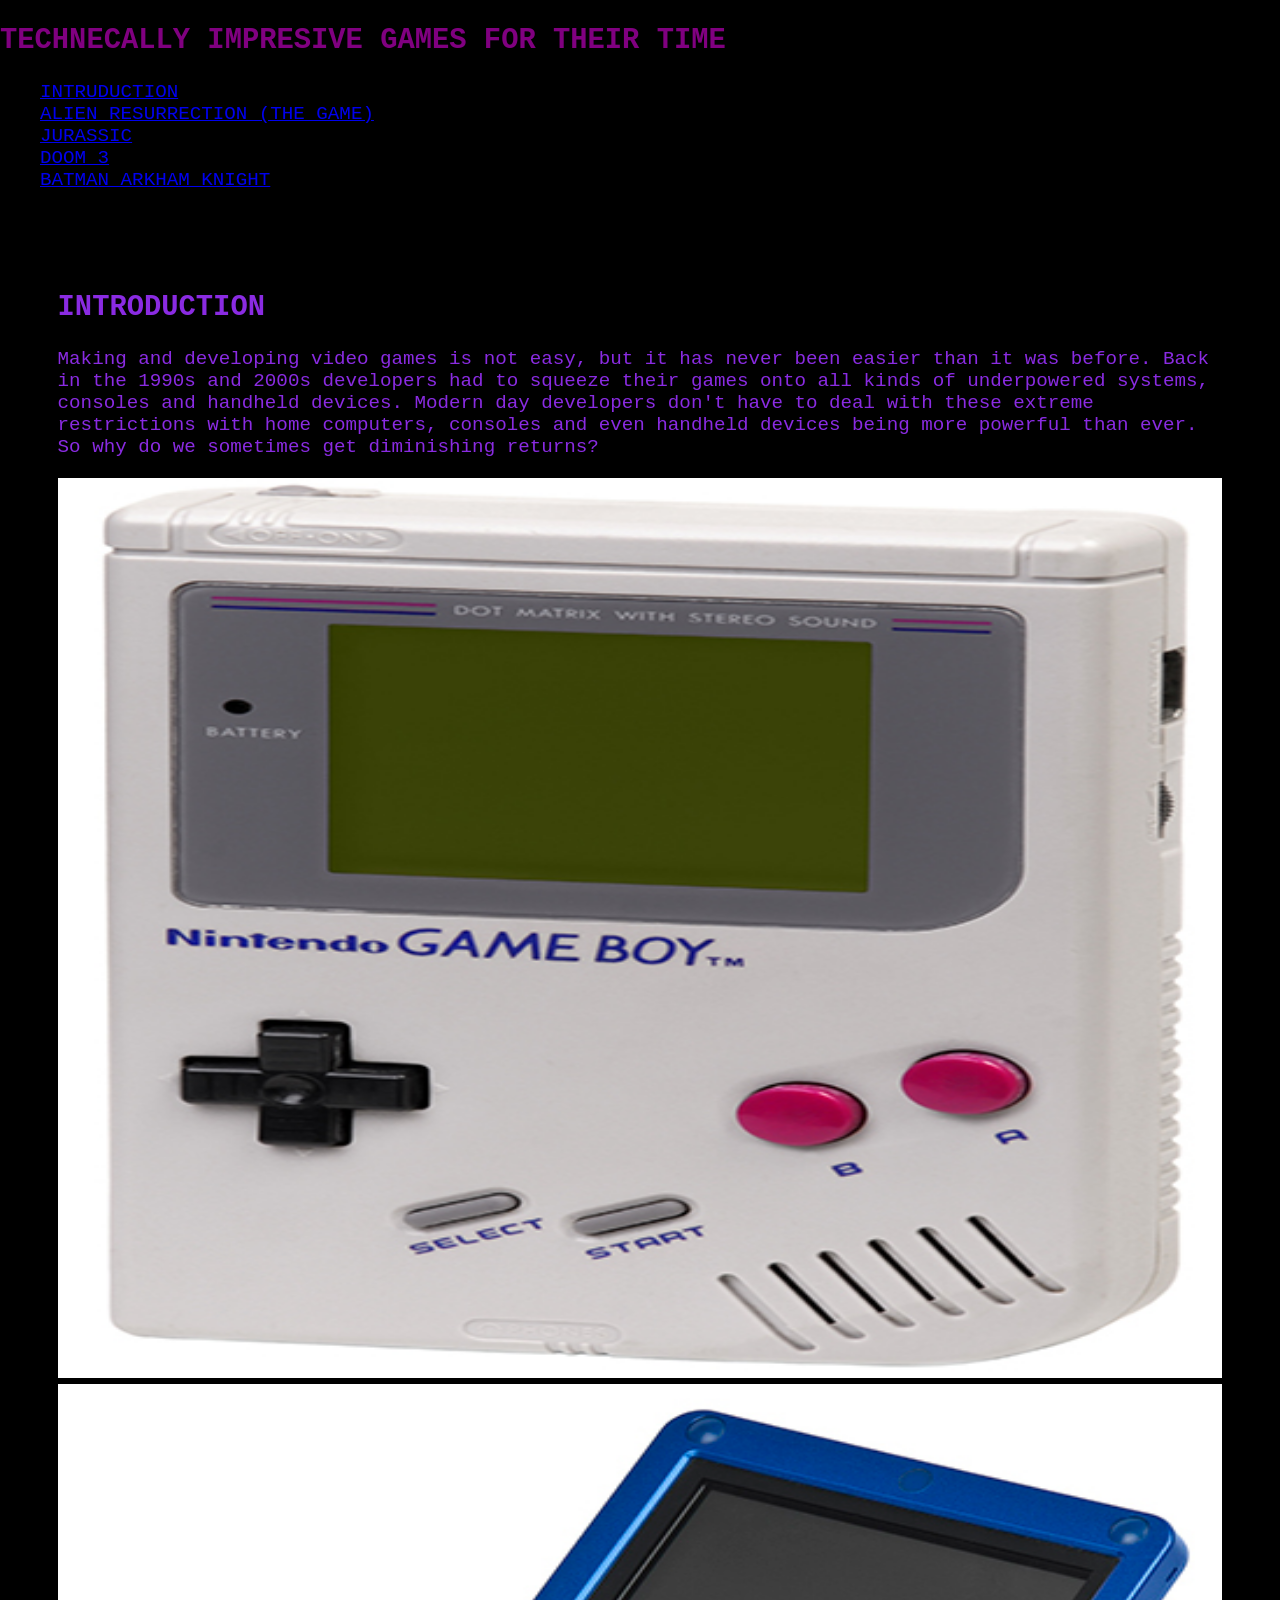
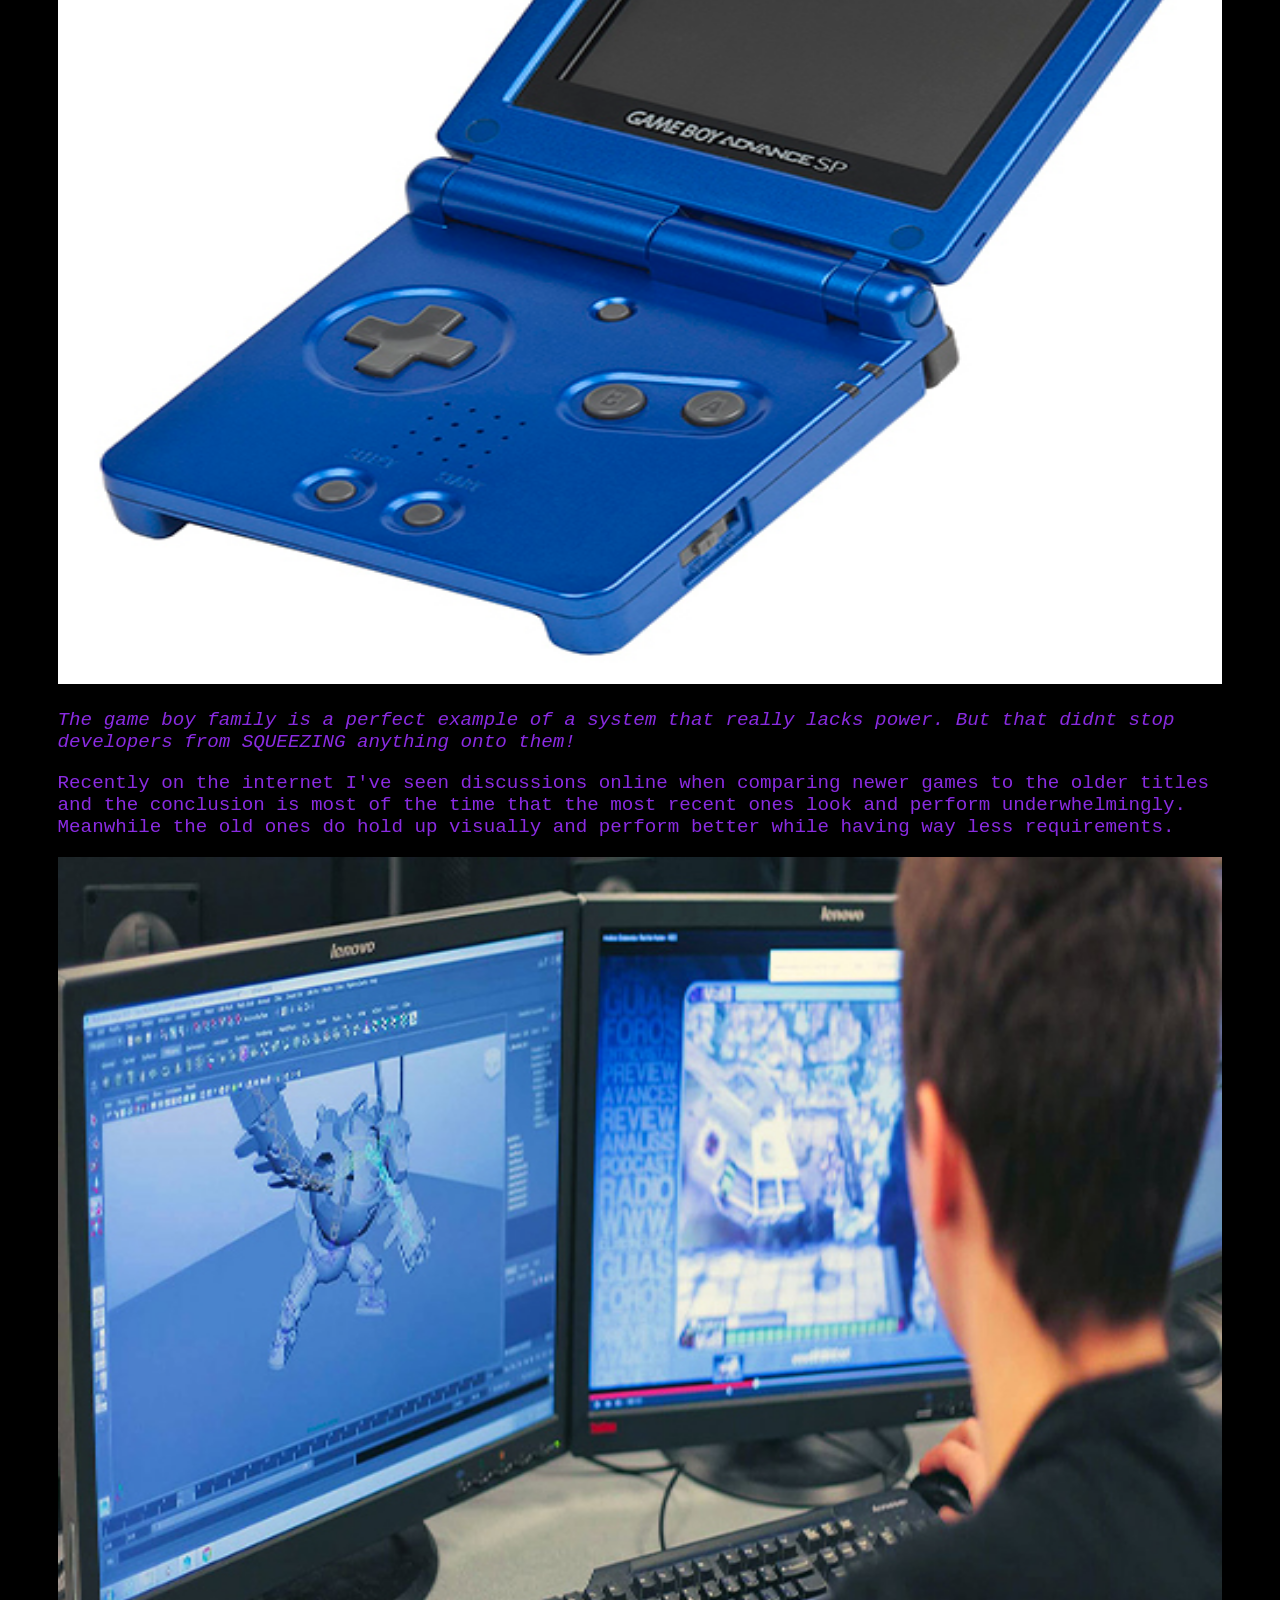
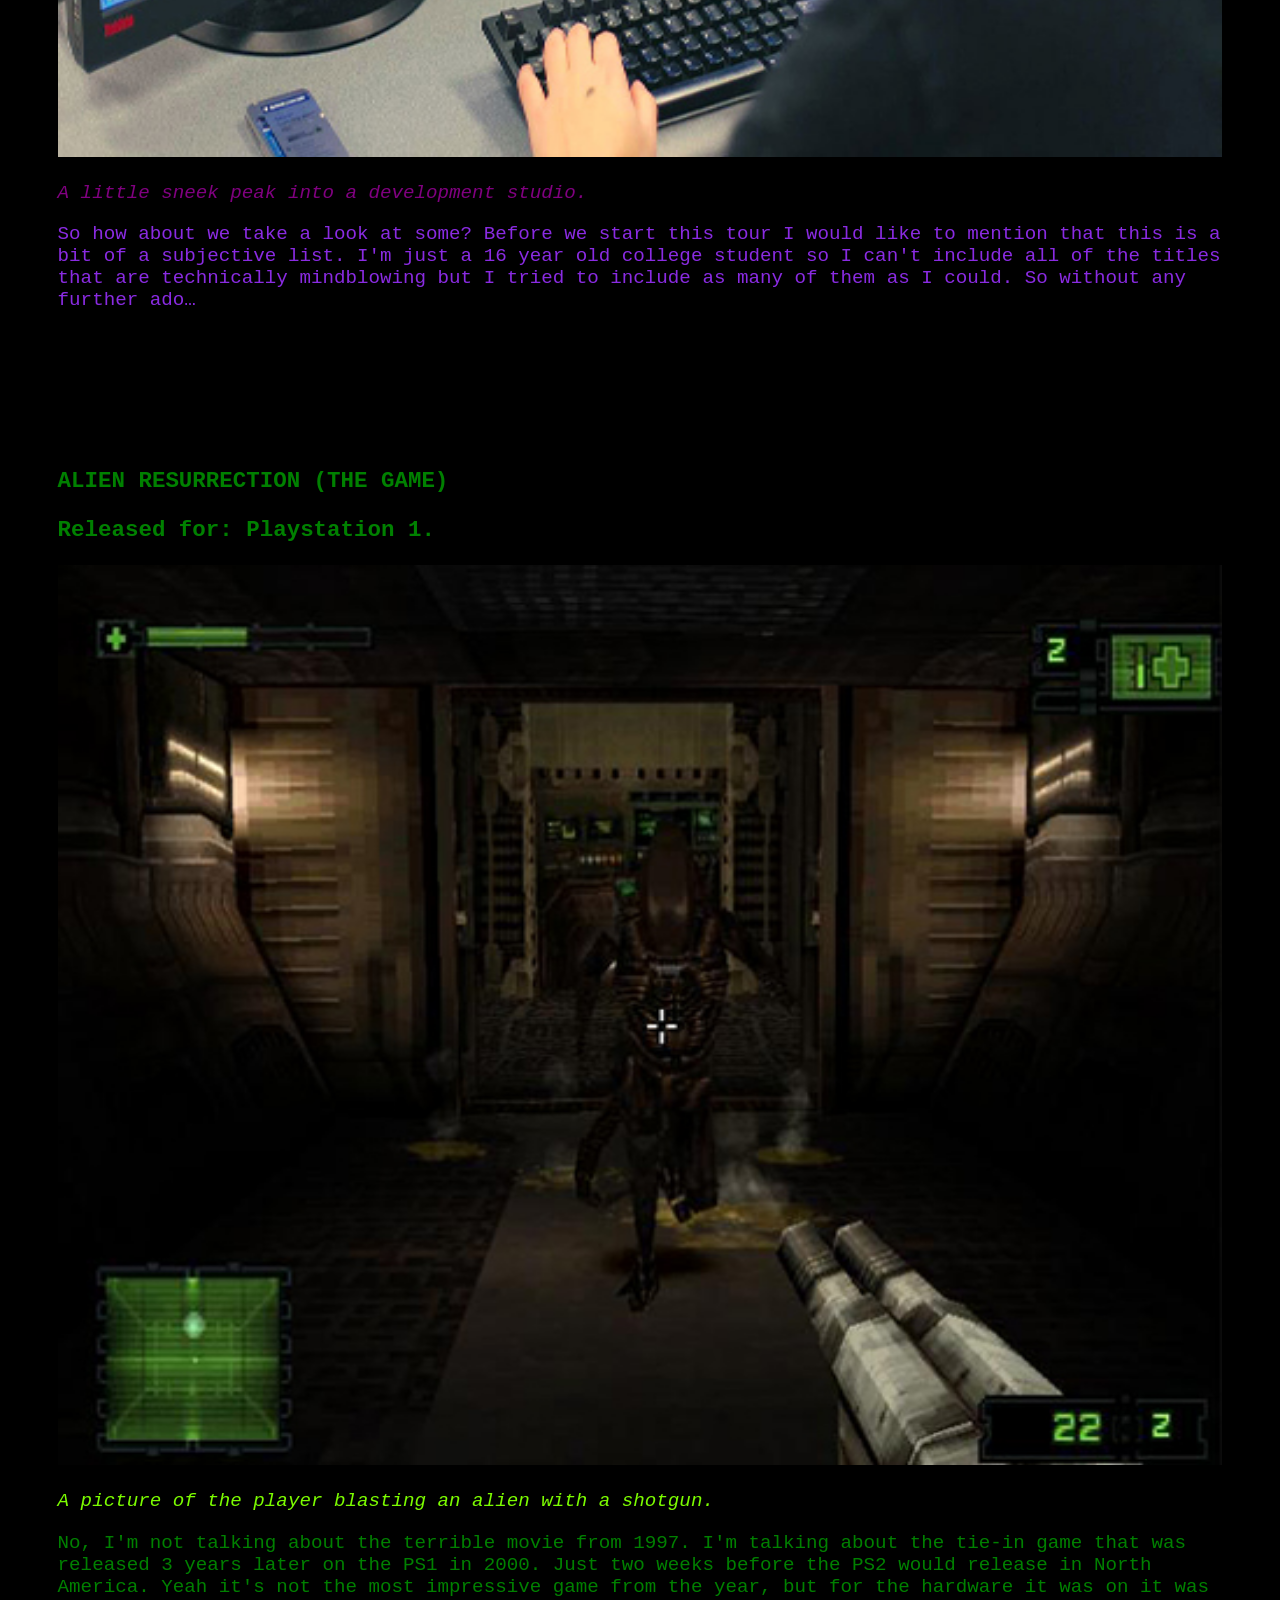
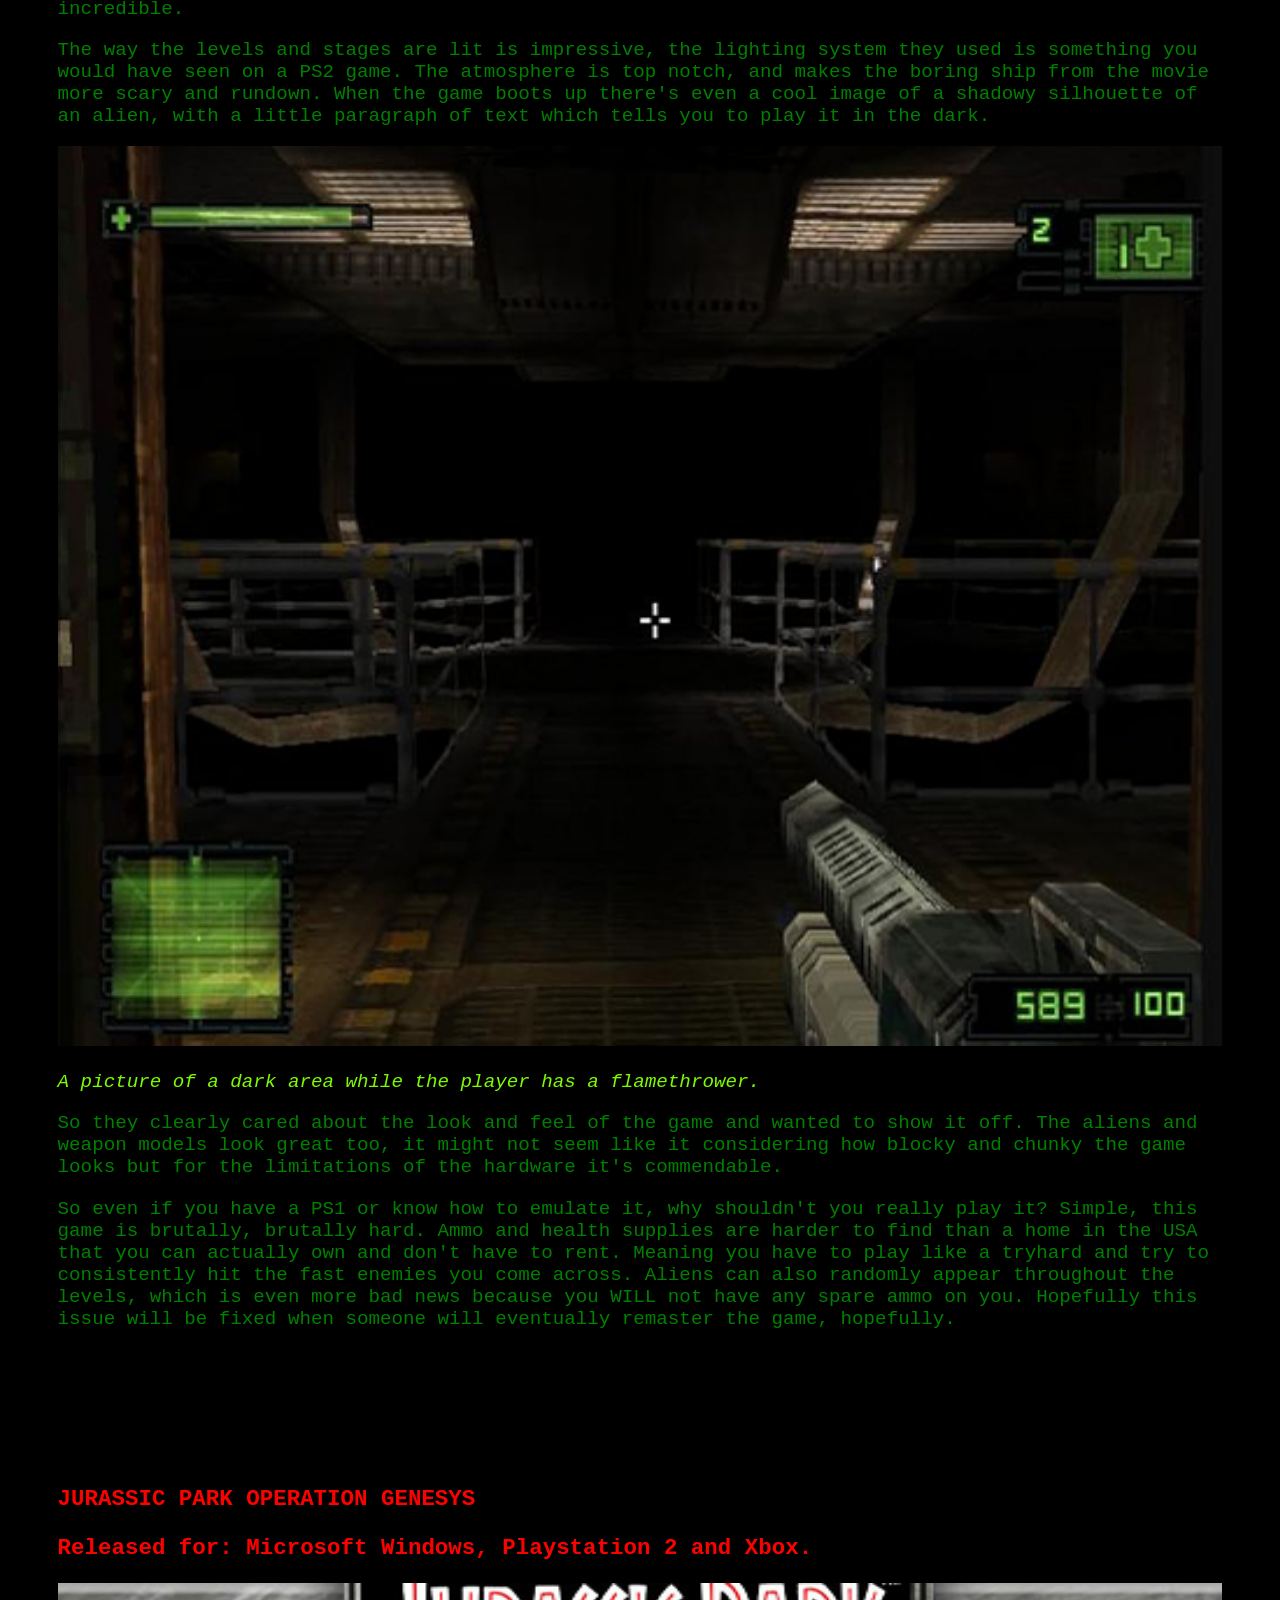
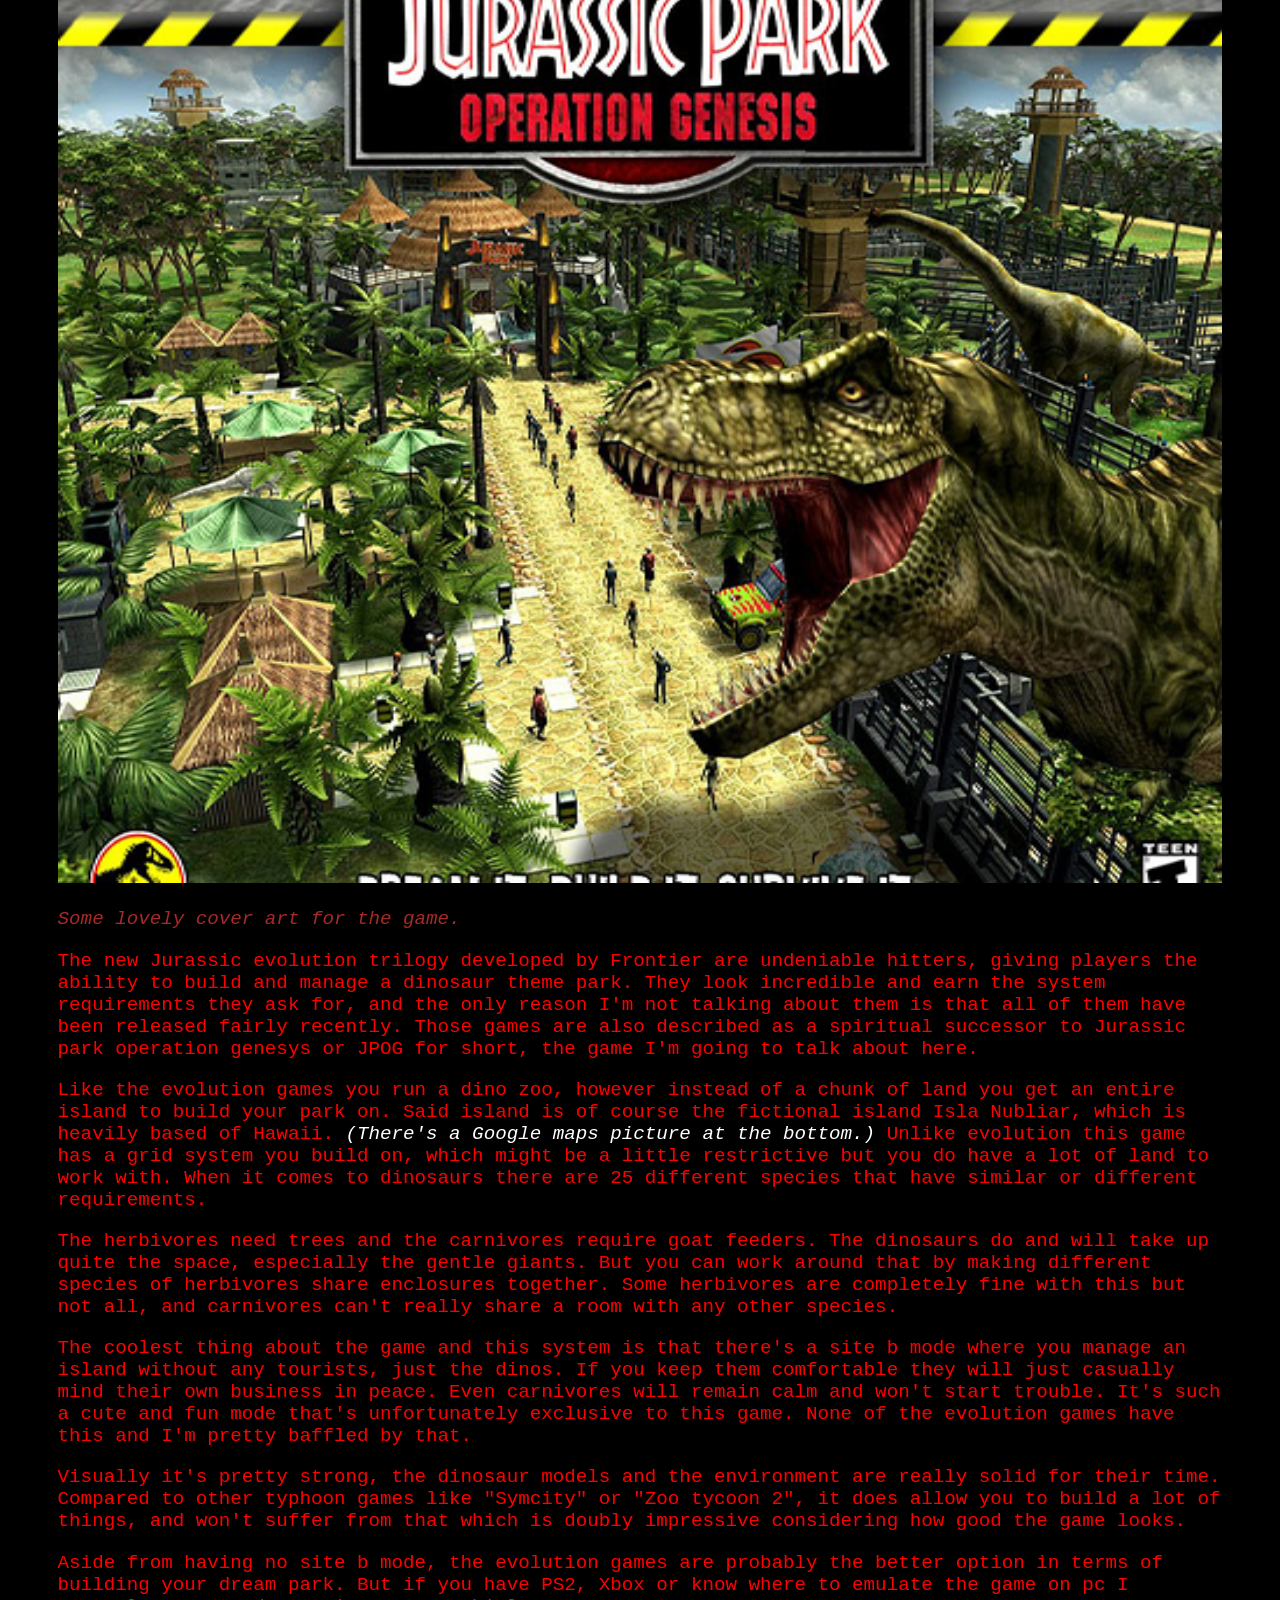
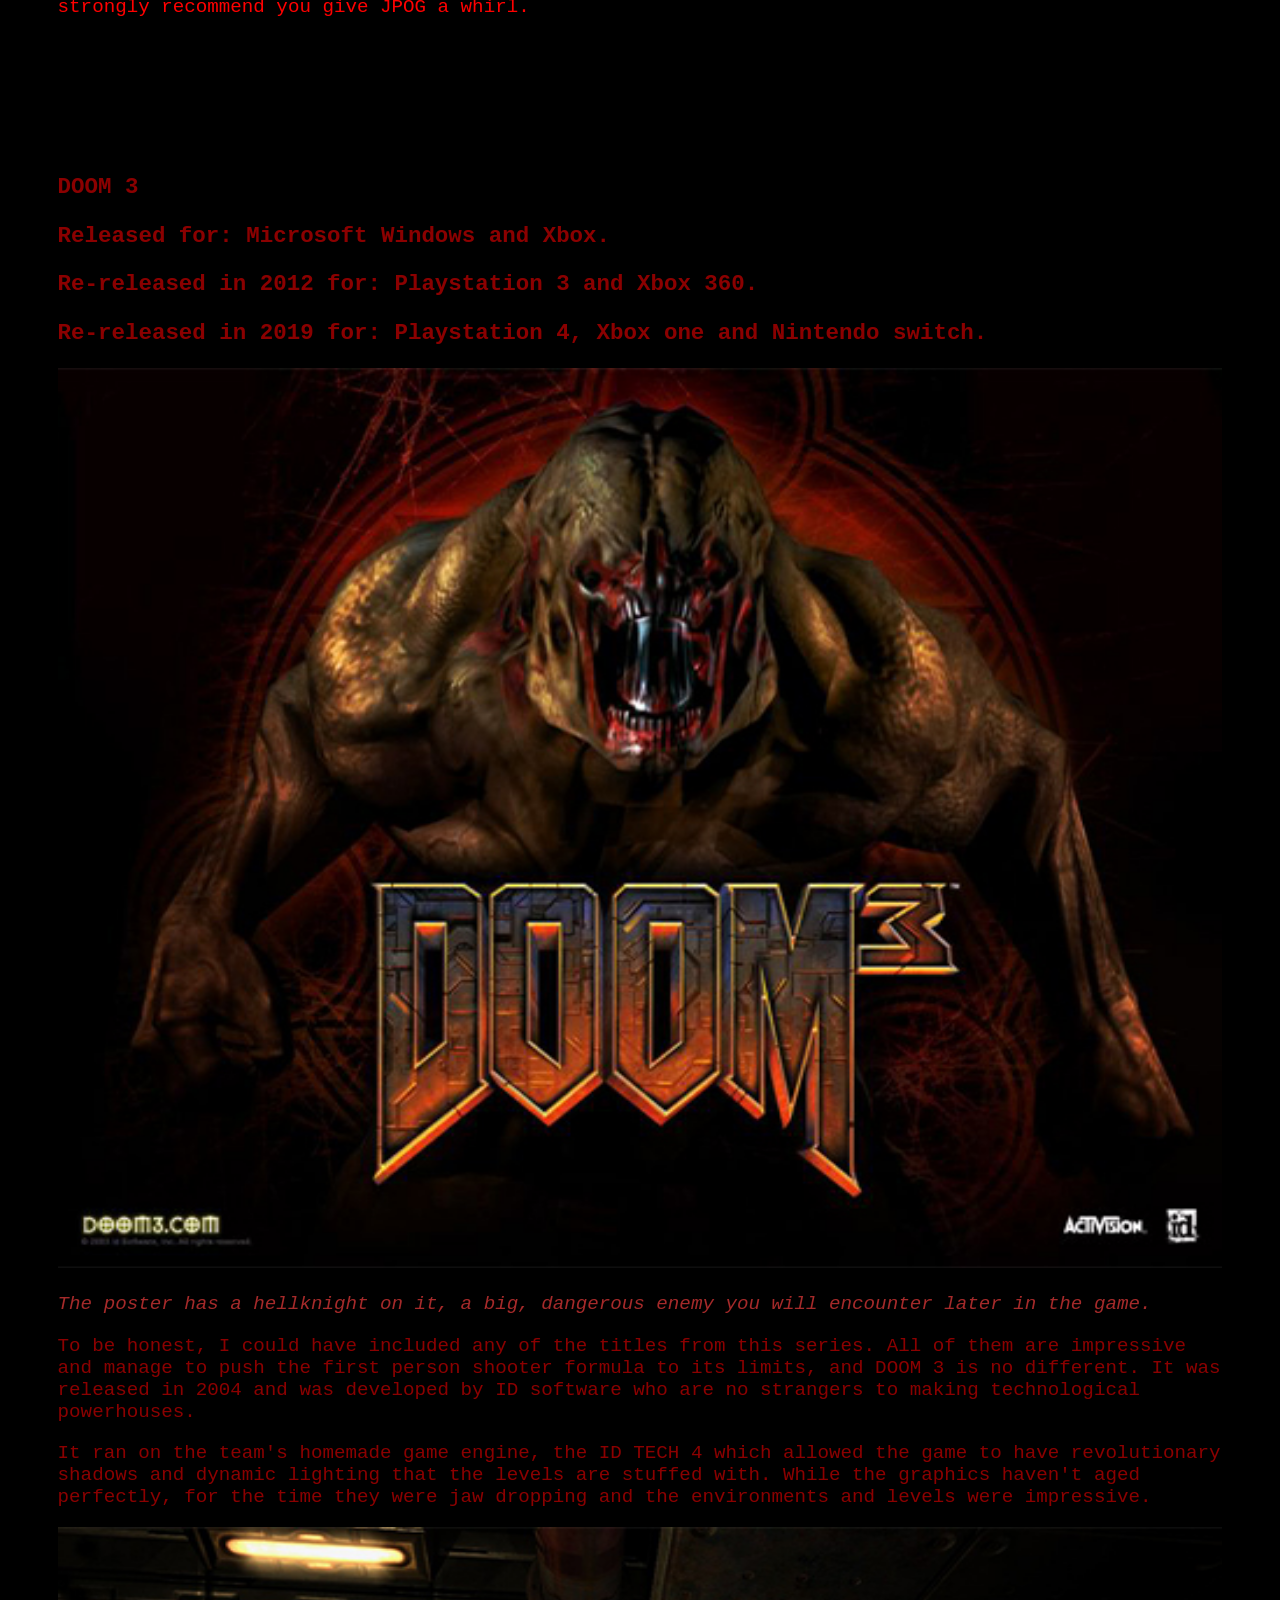
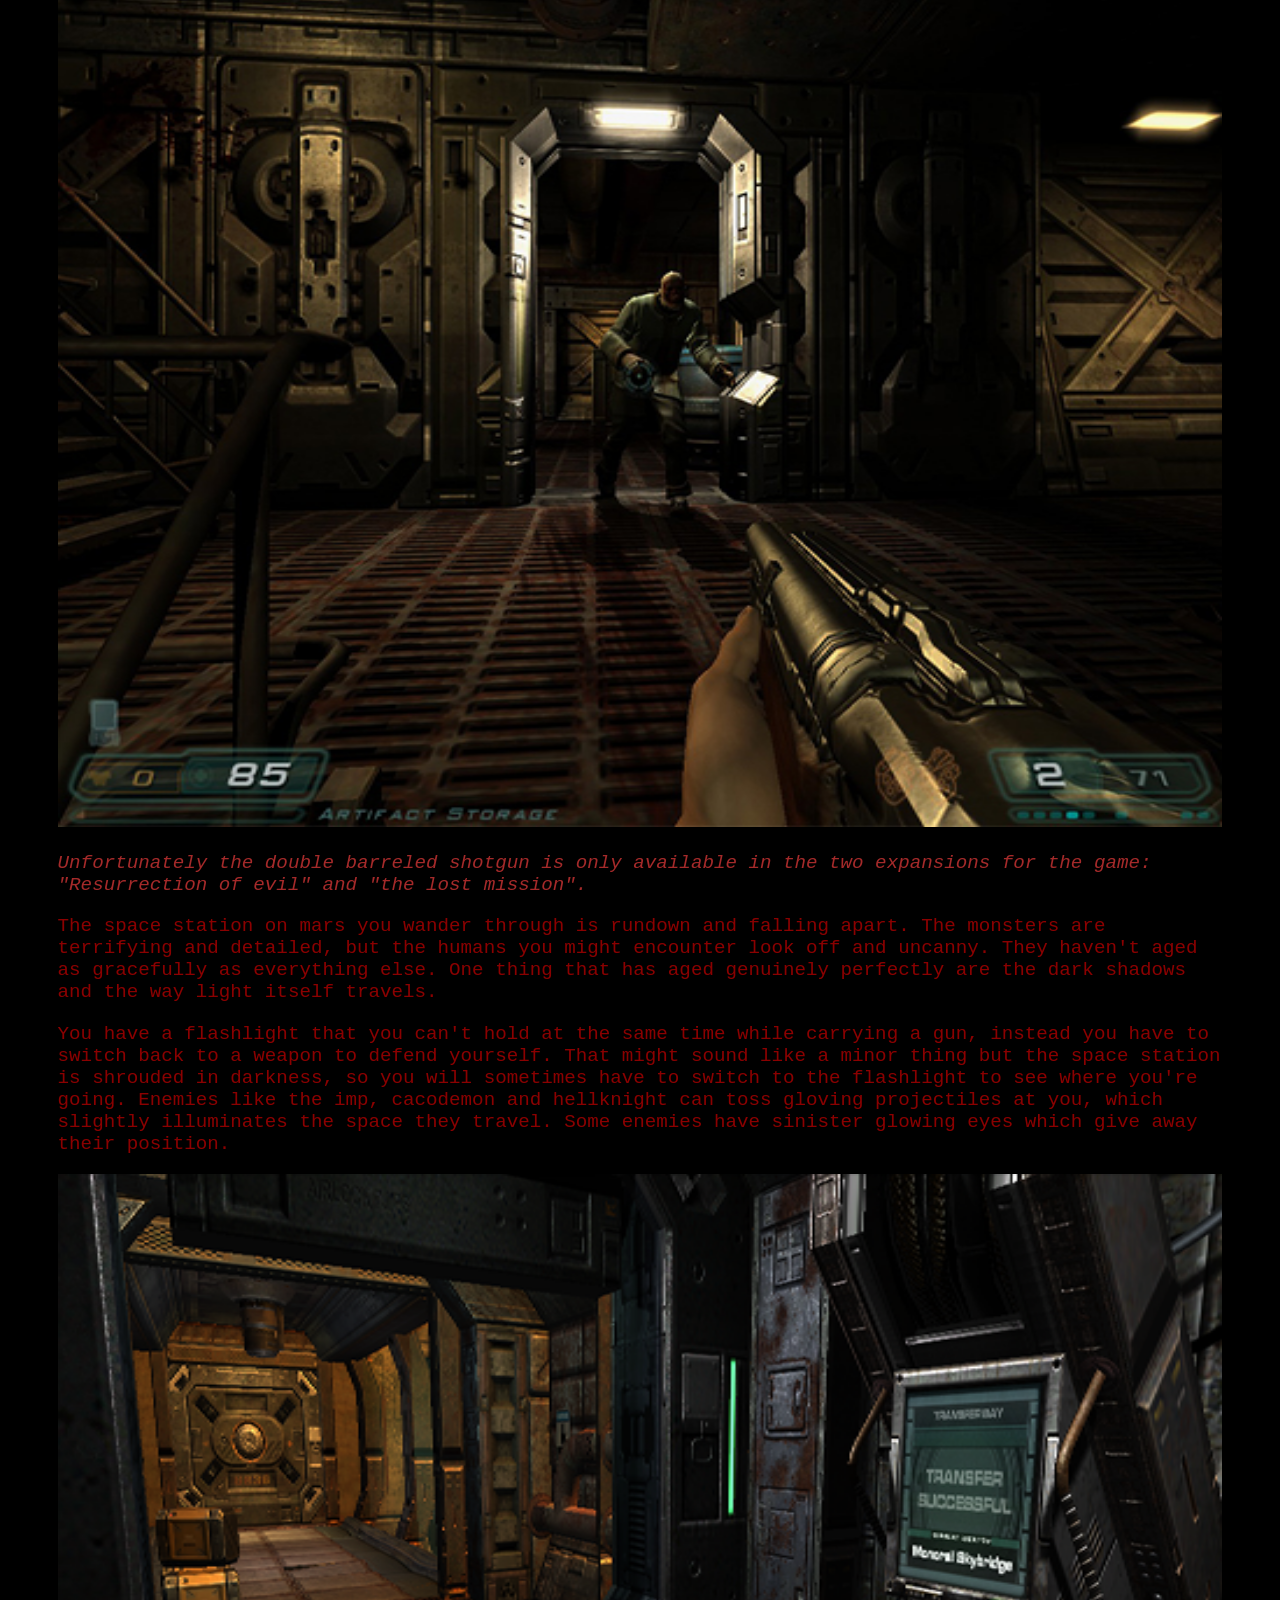
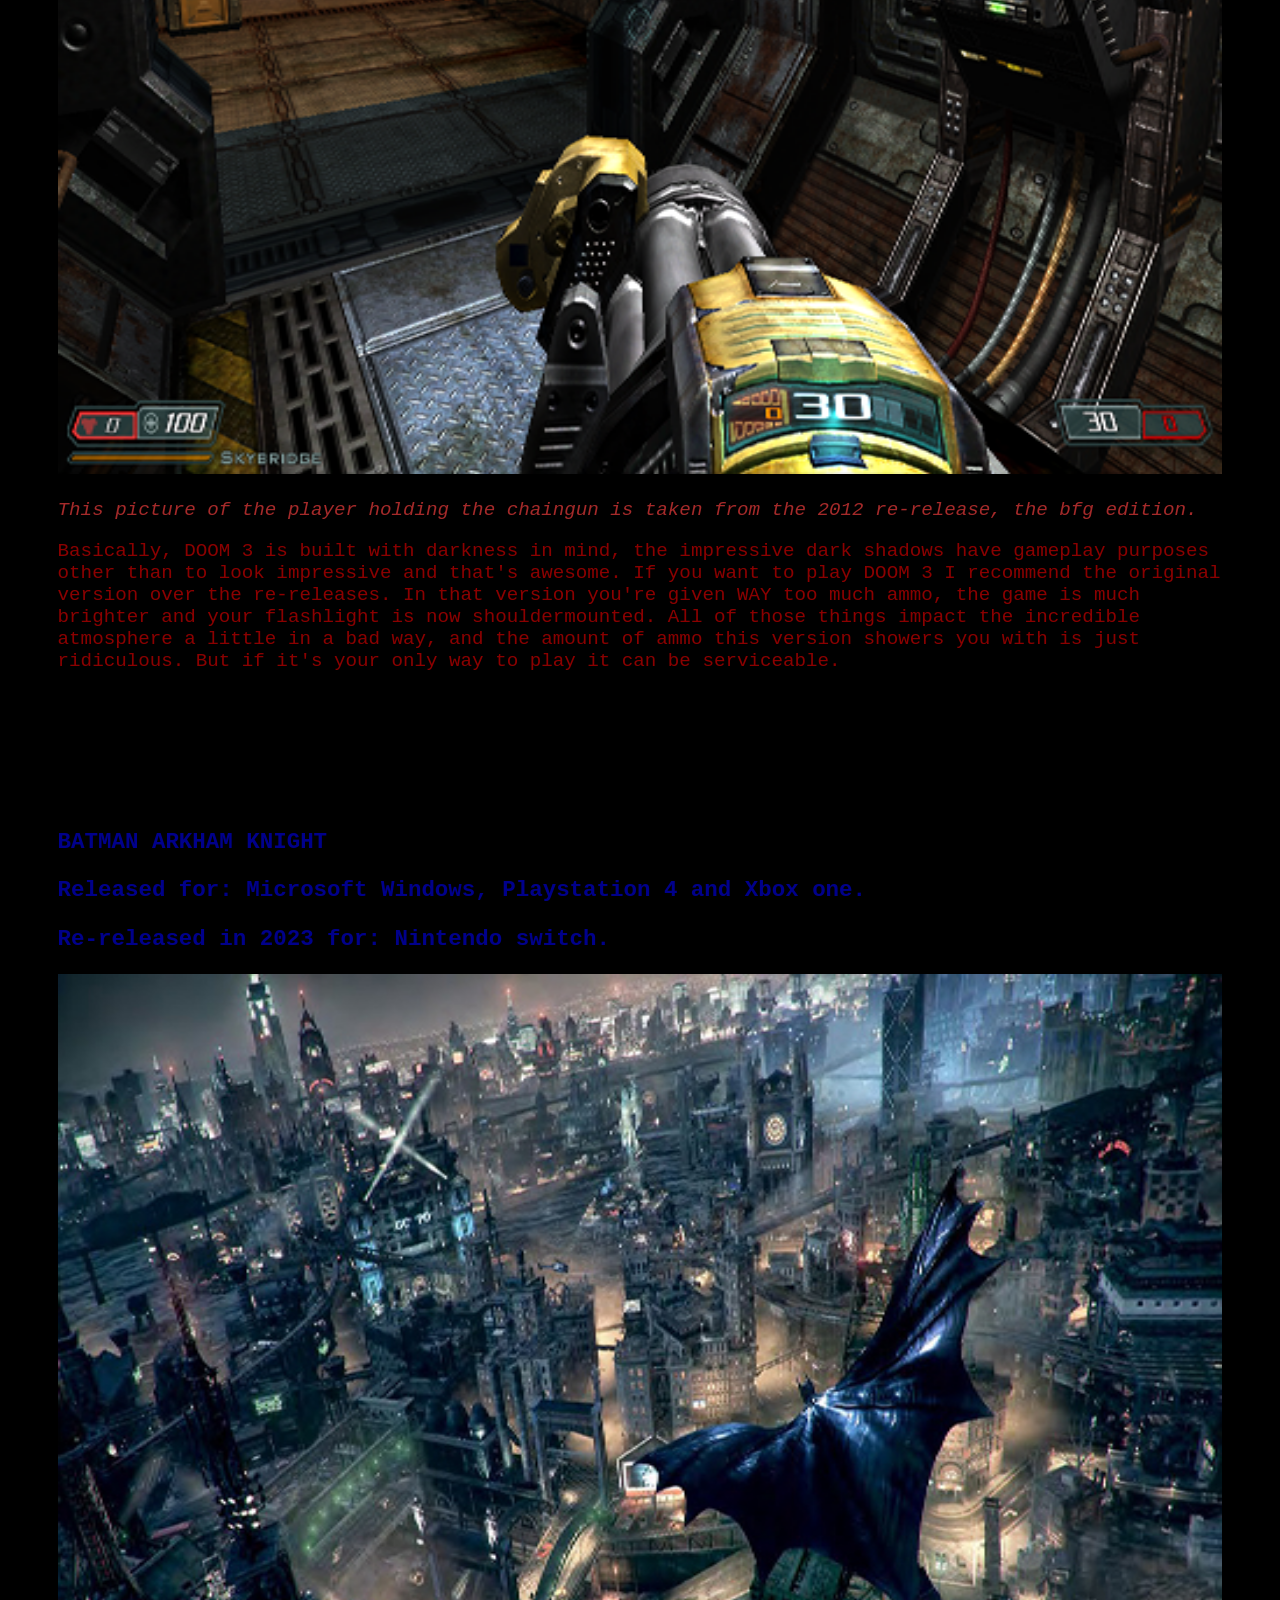
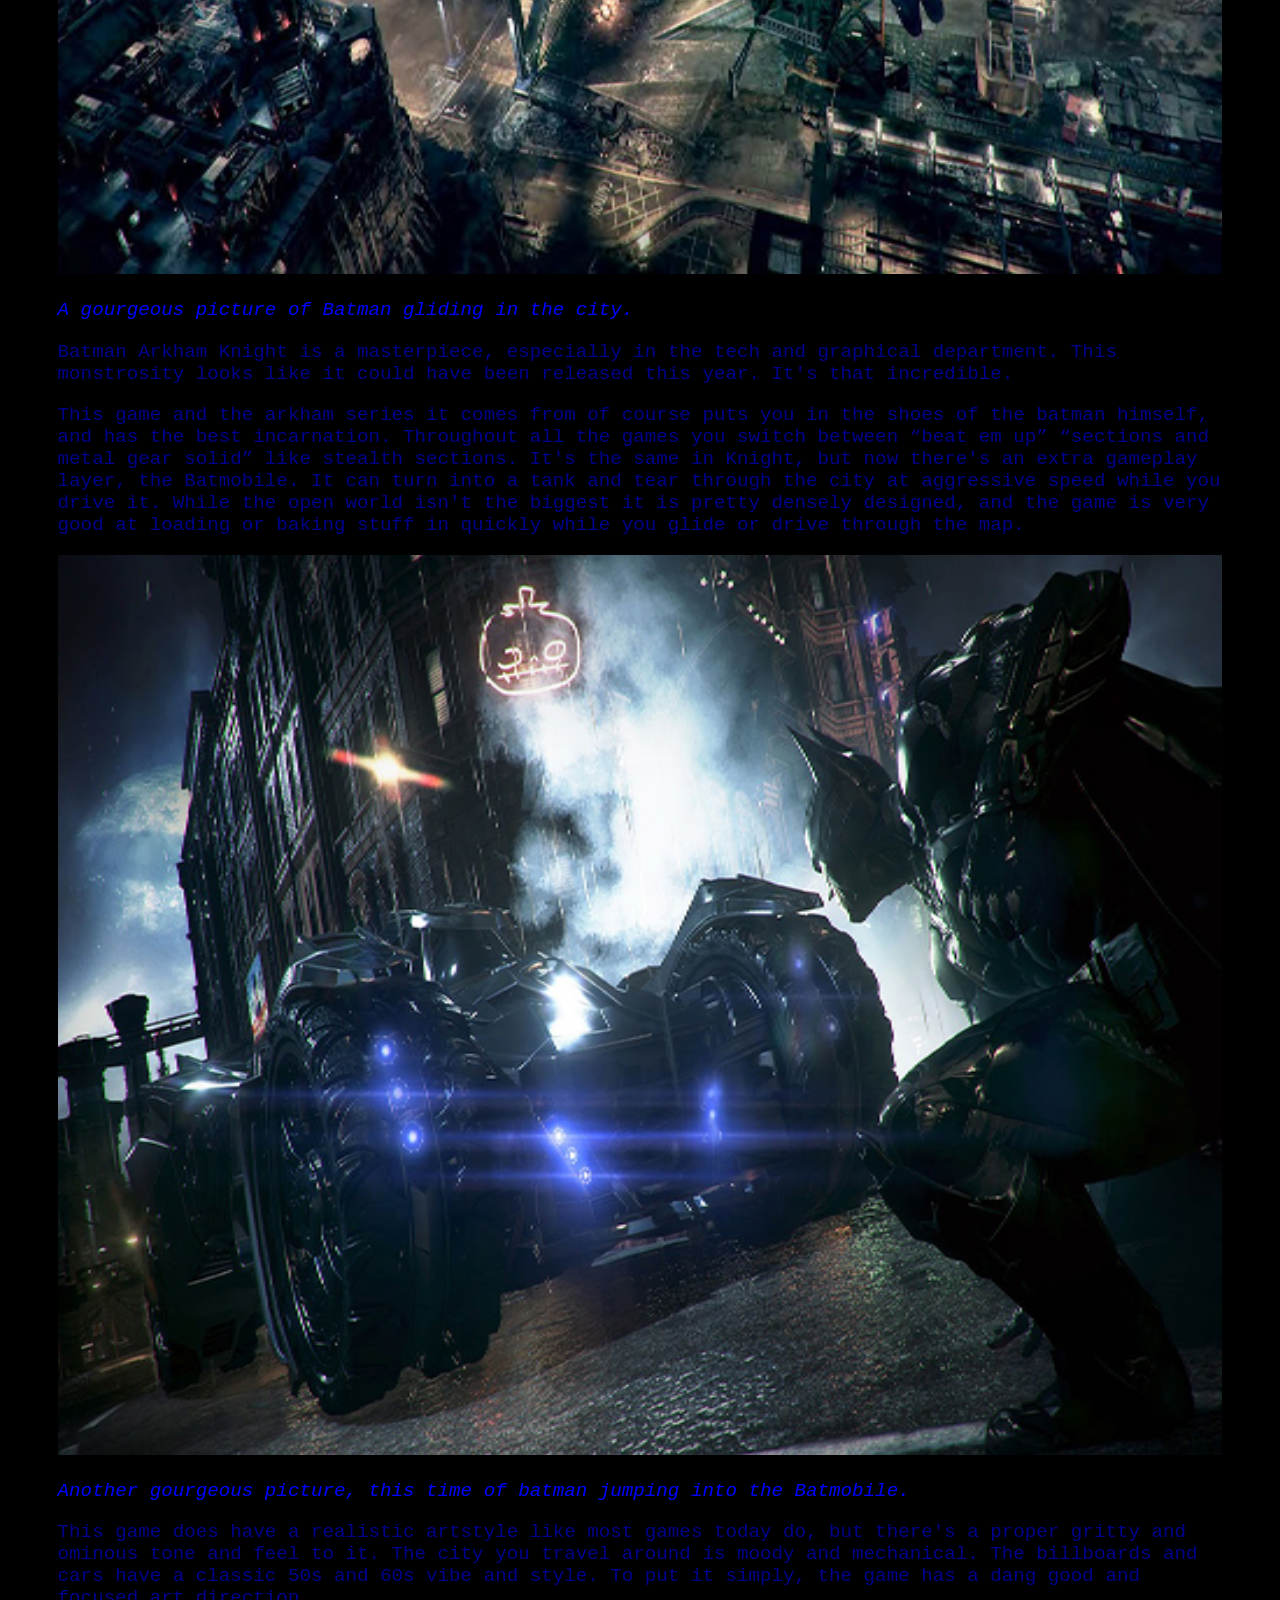
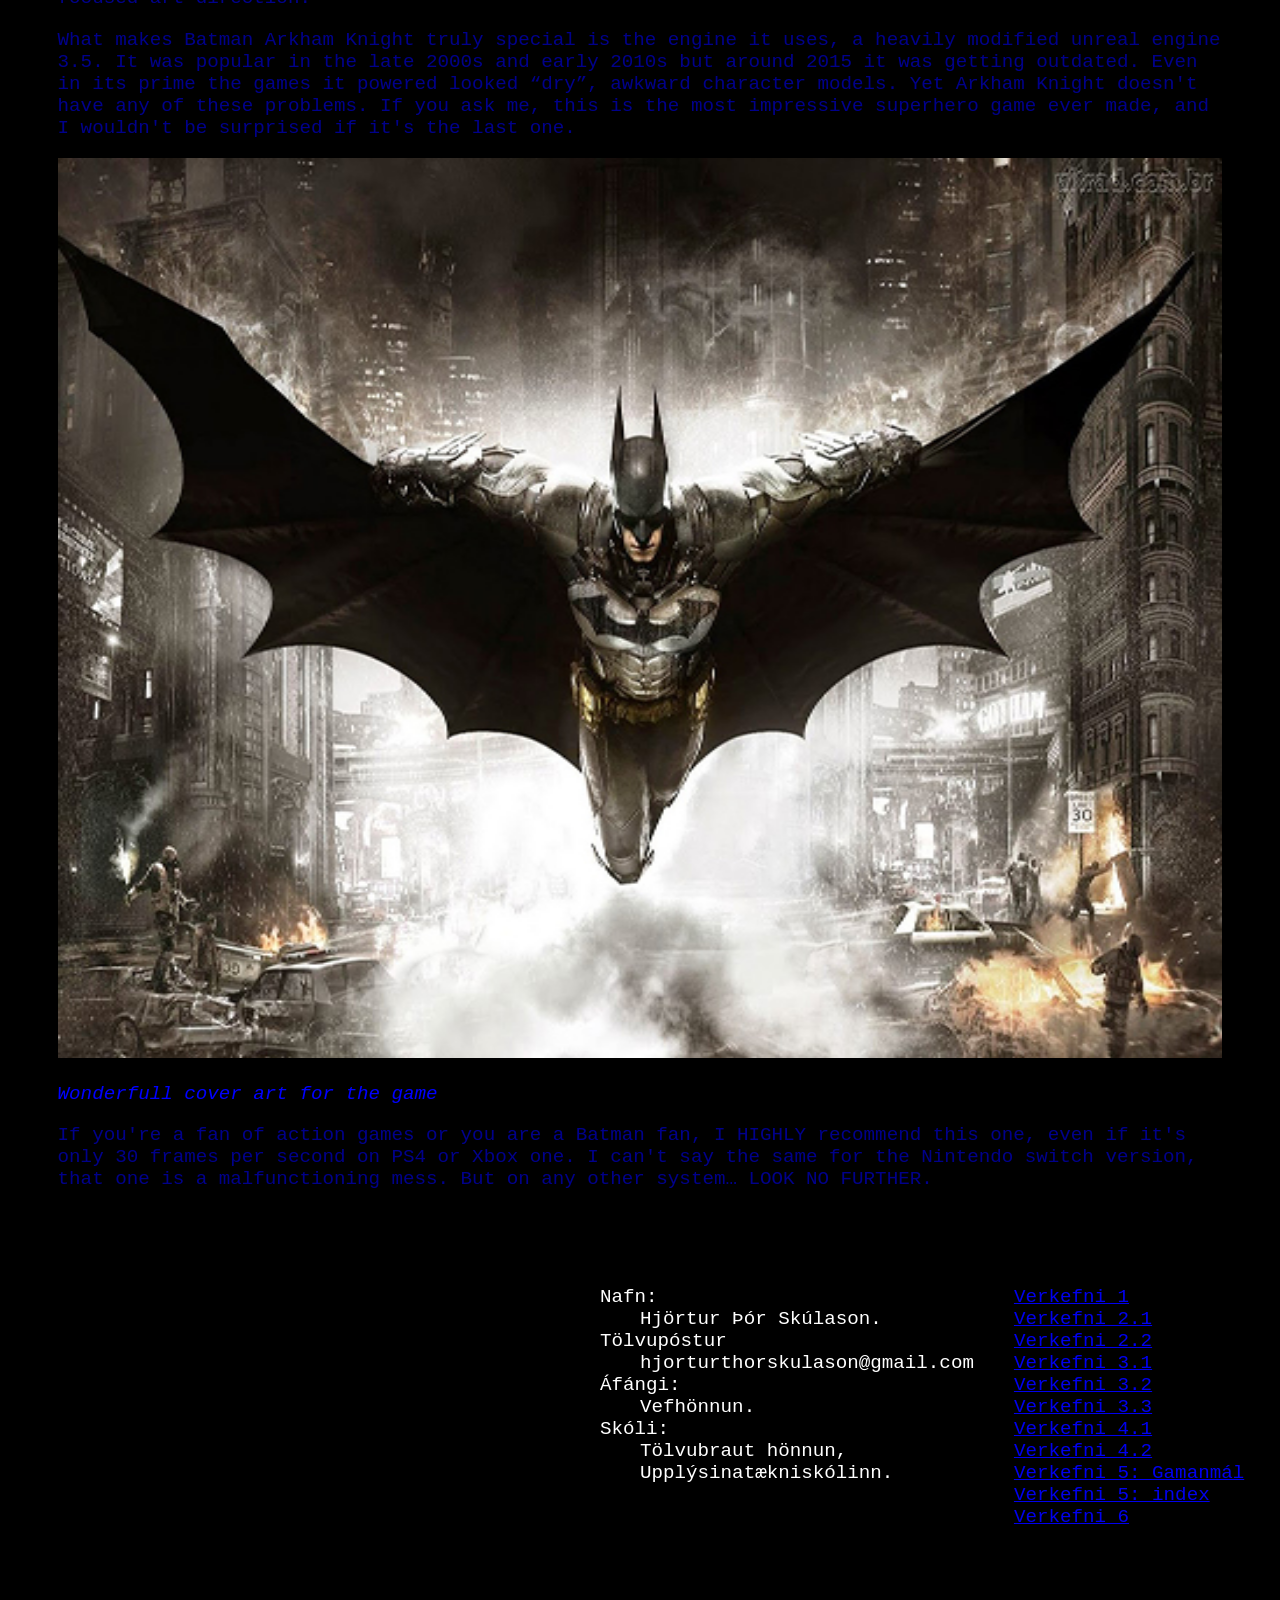
<file: index.html>
<!DOCTYPE html>
<html lang="en">
<head>
    <meta charset="UTF-8">
    <meta name="viewport" content="width=device-width, initial-scale=1.0">
    <title>Technecally impresive games for their time</title>
    <link rel="stylesheet" href="style.css">
</head>
<body>
    <main>
        <header class="h2">
                <h2>TECHNECALLY IMPRESIVE GAMES FOR THEIR TIME</h2>
        </header>
        <aside>
            <ol>
             <li><a href="introduction">INTRUDUCTION</a></li>
             <li><a href="alien">ALIEN RESURRECTION (THE GAME)</a></li>
             <li><a href="jurassic">JURASSIC</a></li>
             <li><a href="doom">DOOM 3</a></li>
             <li><a href="batman">BATMAN ARKHAM KNIGHT</a></li>
            </ol>
        </aside>
        <article id="introduction">
            <div class="introduction">
                <h2>INTRODUCTION</h2>
                <p>Making and developing video games is not easy, but it has never been easier than it was before. Back in the 1990s and 2000s developers had to squeeze their games onto all kinds of underpowered systems, consoles and handheld devices. Modern day developers don't have to deal with these extreme restrictions with home computers, consoles and even handheld devices being more powerful than ever. So why do we sometimes get diminishing returns?</p>
                <img width="500px" src="images500/game-boy-lokasida_500px.jpg" alt="Original Game Boy picture.">
                <img width="500px" src="images500/Game-Boy-Advance-SP-Mk1-Blue_500px.jpg" alt="Game Boy Advance SP picture.">
                <p><i class=""info_i>The game boy family is a perfect example of a system that really lacks power. But that didnt stop developers from SQUEEZING anything onto them!</i></p>
                <p>Recently on the internet I've seen discussions online when comparing newer games to the older titles and the conclusion is most of the time that the most recent ones look and perform underwhelmingly. Meanwhile the old ones do hold up visually and perform better while having way less requirements.</p>
                <img width="500px" src="images500/Game-Development_fyrir_loka-vefsíðu_500px.jpg" alt="Game-Development picture.">
                <p><i class="info_i"> A little sneek peak into a development studio.</i></p>
                <p>So how about we take a look at some? Before we start this tour I would like to mention that this is a bit of a subjective list. I'm just a 16 year old college student so I can't include all of the titles that are technically mindblowing but I tried to include as many of them as I could. So without any further ado…</p>
            </div>
        </article>
        <article id="alien">
            <div class="alien">
                <h3>ALIEN RESURRECTION (THE GAME)</h3>
                <h3>Released for: Playstation 1.</h3>
                <img width="500px" src="images500/MV5BYjU3OGEyN2MtNmY2Yi00NjA0LWE1YWUtYTY0YTg2NjE2MTM4XkEyXkFqcGc@._V1_500px.jpg" alt="Shotgun picture.">
                <p><i class="info_a">A picture of the player blasting an alien with a shotgun.</i></p>
                <p>No, I'm not talking about the terrible movie from 1997. I'm talking about the tie-in game that was released 3 years later on the PS1 in 2000. Just two weeks before the PS2 would release in North America. Yeah it's not the most impressive game from the year, but for the hardware it was on it was incredible.</p>
                <p>The way the levels and stages are lit is impressive, the lighting system they used is something you would have seen on a PS2 game. The atmosphere is top notch, and makes the boring ship from the movie more scary and rundown. When the game boots up there's even a cool image of a shadowy silhouette of an alien, with a little paragraph of text which tells you to play it in the dark.</p>
                <img width="500px" src="images500/MV5BMDZmMzgzZjEtMTZjYy00YjdjLTg0M2QtMWFhMDIxMWZlMWI1XkEyXkFqcGc@._V1_FMjpg_UX1000_ 500px.jpg" alt="Flamethrower picture.">
                <p><i class="info_a">A picture of a dark area while the player has a flamethrower.</i></p>
                <p>So they clearly cared about the look and feel of the game and wanted to show it off. The aliens and weapon models look great too, it might not seem like it considering how blocky and chunky the game looks but for the limitations of the hardware it's commendable.</p>
                <p>So even if you have a PS1 or know how to emulate it, why shouldn't you really play it? Simple, this game is brutally, brutally hard. Ammo and health supplies are harder to find than a home in the USA that you can actually own and don't have to rent. Meaning you have to play like a tryhard and try to consistently hit the fast enemies you come across. Aliens can also randomly appear throughout the levels, which is even more bad news because you WILL not have any spare ammo on you. Hopefully this issue will be fixed when someone will eventually remaster the game, hopefully.</p>
            </div>
        </article>
        <article id="jurassic">
            <div class="jurassic">
                <h3>JURASSIC PARK OPERATION GENESYS</h3>
                <h3>Released for: Microsoft Windows, Playstation 2 and Xbox.</h3>
                <img width="500px" src="images500/jurassic-operation_500px.jpg" alt="Jurassic cover art.">
                <p><i class="info_c">Some lovely cover art for the game.</i></p>
                <p>The new Jurassic evolution trilogy developed by Frontier are undeniable hitters, giving players the ability to build and manage a dinosaur theme park. They look incredible and earn the system requirements they ask for, and the only reason I'm not talking about them is that all of them have been released fairly recently. Those games are also described as a spiritual successor to Jurassic park operation genesys or JPOG for short, the game I'm going to talk about here.</p>
                <p>Like the evolution games you run a dino zoo, however instead of a chunk of land you get an entire island to build your park on. Said island is of course the fictional island Isla Nubliar, which is heavily based of Hawaii. <i class="Hawaii">(There's a Google maps picture at the bottom.)</i> Unlike evolution this game has a grid system you build on, which might be a little restrictive but you do have a lot of land to work with. When it comes to dinosaurs there are 25 different species that have similar or different requirements.</p>
                <p>The herbivores need trees and the carnivores require goat feeders. The dinosaurs do and will take up quite the space, especially the gentle giants. But you can work around that by making different species of herbivores share enclosures together. Some herbivores are completely fine with this but not all, and carnivores can't really share a room with any other species.</p>
                <p>The coolest thing about the game and this system is that there's a site b mode where you manage an island without any tourists, just the dinos. If you keep them comfortable they will just casually mind their own business in peace. Even carnivores will remain calm and won't start trouble. It's such a cute and fun mode that's unfortunately exclusive to this game. None of the evolution games have this and I'm pretty baffled by that.</p>
                <p>Visually it's pretty strong, the dinosaur models and the environment are really solid for their time. Compared to other typhoon games like "Symcity" or "Zoo tycoon 2", it does allow you to build a lot of things, and won't suffer from that which is doubly impressive considering how good the game looks.</p>
                <p>Aside from having no site b mode, the evolution games are probably the better option in terms of building your dream park. But if you have PS2, Xbox or know where to emulate the game on pc I strongly recommend you give JPOG a whirl.</p>
            </div>
        </article>
        <article id="doom">
            <div class="doom">
                <h3>DOOM 3</h3>
                <h3>Released for: Microsoft Windows and Xbox.</h3>
                <h3>Re-released in 2012 for: Playstation 3 and Xbox 360.</h3>
                <h3>Re-released in 2019 for: Playstation 4, Xbox one and Nintendo switch.</h3>
                <img width="500px" src="images500/doom-3_500px.jpg" alt="Hellknight picture.">
                <p><i class="info_c">The poster has a hellknight on it, a big, dangerous enemy you will encounter later in the game.</i></p>
                <p>To be honest, I could have included any of the titles from this series. All of them are impressive and manage to push the first person shooter formula to its limits, and DOOM 3 is no different. It was released in 2004 and was developed by ID software who are no strangers to making technological powerhouses.</p>
                <p>It ran on the team's homemade game engine, the ID TECH 4 which allowed the game to have revolutionary shadows and dynamic lighting that the levels are stuffed with. While the graphics haven't aged perfectly, for the time they were jaw dropping and the environments and levels were impressive.</p>
                <img width="500px" src="images500/super-shotgun_500px.jpg" alt="Super shotgun picture.">
                <p><i class="info_c">Unfortunately the double barreled shotgun is only available in the two expansions for the game: "Resurrection of evil" and "the lost mission".</i></p>
                <p>The space station on mars you wander through is rundown and falling apart. The monsters are terrifying and detailed, but the humans you might encounter look off and uncanny. They haven't aged as gracefully as everything else. One thing that has aged genuinely perfectly are the dark shadows and the way light itself travels.</p>
                <p>You have a flashlight that you can't hold at the same time while carrying a gun, instead you have to switch back to a weapon to defend yourself. That might sound like a minor thing but the space station is shrouded in darkness, so you will sometimes have to switch to the flashlight to see where you're going. Enemies like the imp, cacodemon and hellknight can toss gloving projectiles at you, which slightly illuminates the space they travel. Some enemies have sinister glowing eyes which give away their position. </p>
                <img width="500px" src="images500/rbdoom-3-bfg-20170321-193627-006_500px.webp" alt="Chaingun picture.">
                <p><i class="info_c">This picture of the player holding the chaingun is taken from the 2012 re-release, the bfg edition.</i></p>
                <p>Basically, DOOM 3 is built with darkness in mind, the impressive dark shadows have gameplay purposes other than to look impressive and that's awesome. If you want to play DOOM 3 I recommend the original version over the re-releases. In that version you're given WAY too much ammo, the game is much brighter and your flashlight is now shouldermounted. All of those things impact the incredible atmosphere a little in a bad way, and the amount of ammo this version showers you with is just ridiculous. But if it's your only way to play it can be serviceable.</p>
            </div>
        </article>
        <article id="batman">
            <div class="batman">
                <h3>BATMAN ARKHAM KNIGHT</h3>
                <h3>Released for: Microsoft Windows, Playstation 4 and Xbox one.</h3>
                <h3>Re-released in 2023 for: Nintendo switch.</h3>
                <img width="500px" src="images500/batman-i-gotham_500px.jpg" alt="Batman gliding.">
                <p><i class="info_b">A gourgeous picture of Batman gliding in the city.</i></p>
                <p>Batman Arkham Knight is a masterpiece, especially in the tech and graphical department. This monstrosity looks like it could have been released this year. It's that incredible.</p>
                <p>This game and the arkham series it comes from of course puts you in the shoes of the batman himself, and has the best incarnation. Throughout all the games you switch between “beat em up” “sections and metal gear solid” like stealth sections. It's the same in Knight, but now there's an extra gameplay layer, the Batmobile. It can turn into a tank and tear through the city at aggressive speed while you drive it. While the open world isn't the biggest it is pretty densely designed, and the game is very good at loading or baking stuff in quickly while you glide or drive through the map.</p>
                <img width="500px" src="images500/batman-arkham-knight-gameblast_500px.jpg" alt="Batmobile picture.">
                <p><i class="info_b">Another gourgeous picture, this time of batman jumping into the Batmobile.</i></p>
                <p>This game does have a realistic artstyle like most games today do, but there's a proper gritty and ominous tone and feel to it. The city you travel around is moody and mechanical. The billboards and cars have a classic 50s and 60s vibe and style. To put it simply, the game has a dang good and focused art direction.</p>
                <p>What makes Batman Arkham Knight truly special is the engine it uses, a heavily modified unreal engine 3.5. It was popular in the late 2000s and early 2010s but around 2015 it was getting outdated. Even in its prime the games it powered looked “dry”, awkward character models. Yet Arkham Knight doesn't have any of these problems. If you ask me, this is the most impressive superhero game ever made, and I wouldn't be surprised if it's the last one.</p>
                <img width="500px" src="images500/Batman-Arkham-Knight_500px.jpg" alt="Arkham cover art.">
                <p><i class="info_b">Wonderfull cover art for the game</i></p>
                <p>If you're a fan of action games or you are a Batman fan, I HIGHLY recommend this one, even if it's only 30 frames per second on PS4 or Xbox one. I can't say the same for the Nintendo switch version, that one is a malfunctioning mess. But on any other system… LOOK NO FURTHER.</p>
        </article>
    </main>
    <footer>
        <section>
            <iframe src="https://www.google.com/maps/embed?pb=!1m14!1m12!1m3!1d3828338.3949962133!2d-160.14685683838124!3d20.440053819874958!2m3!1f0!2f0!3f0!3m2!1i1024!2i768!4f13.1!5e0!3m2!1sen!2sis!4v1791811204934!5m2!1sen!2sis" width="600" height="450" style="border:0;" allowfullscreen="" loading="lazy" referrerpolicy="strict-origin-when-cross-origin"></iframe>
        </section>
        <section>

                <dl class="dl">
                    <dt>Nafn:</dt>
                    <dd>Hjörtur Þór Skúlason.</dd>

                    <dt>Tölvupóstur</dt>
                    <dd>hjorturthorskulason@gmail.com</dd>

                    <dt>Áfángi:</dt>
                    <dd>Vefhönnun.</dd>

                    <dt>Skóli:</dt>
                    <dd>Tölvubraut hönnun, Upplýsinatækniskólinn.</dd>
                </dl>
                </section>
          <section>  
                <ul>
                    <li><a href="../Verkefni i vefforritun/v1.html">Verkefni 1</a></li>
                    <li><a href="../verkefni 2/index.html">Verkefni 2.1</a></li>
                    <li><a href="../verkefni 2/v1.html">Verkefni 2.2</a></li>
                    <li><a href="../verkefni 3/index.html">Verkefni 3.1</a></li>
                    <li><a href="../verkefni 3/v3.2.html">Verkefni 3.2</a></li>
                    <li><a href="../verkefni 3/v3.3.html">Verkefni 3.3</a></li>
                    <li><a href="../verkefni 4/verkefni4.1/v4.1.html">Verkefni 4.1</a></li>
                    <li><a href="../verkefni 4/verkefni4.2/v4.2.html">Verkefni 4.2</a></li>
                    <li><a href="../verkefni 5/gamanmal.html"> Verkefni 5: Gamanmál</a></li>
                    <li><a href="../verkefni 5/index.html">Verkefni 5: index</a></li>
                    <li><a href="../verkefni-6/index-skjal/index.html">Verkefni 6</a></li>
                </ul>
                </section>

    </footer>
</body>
</html>
</file>
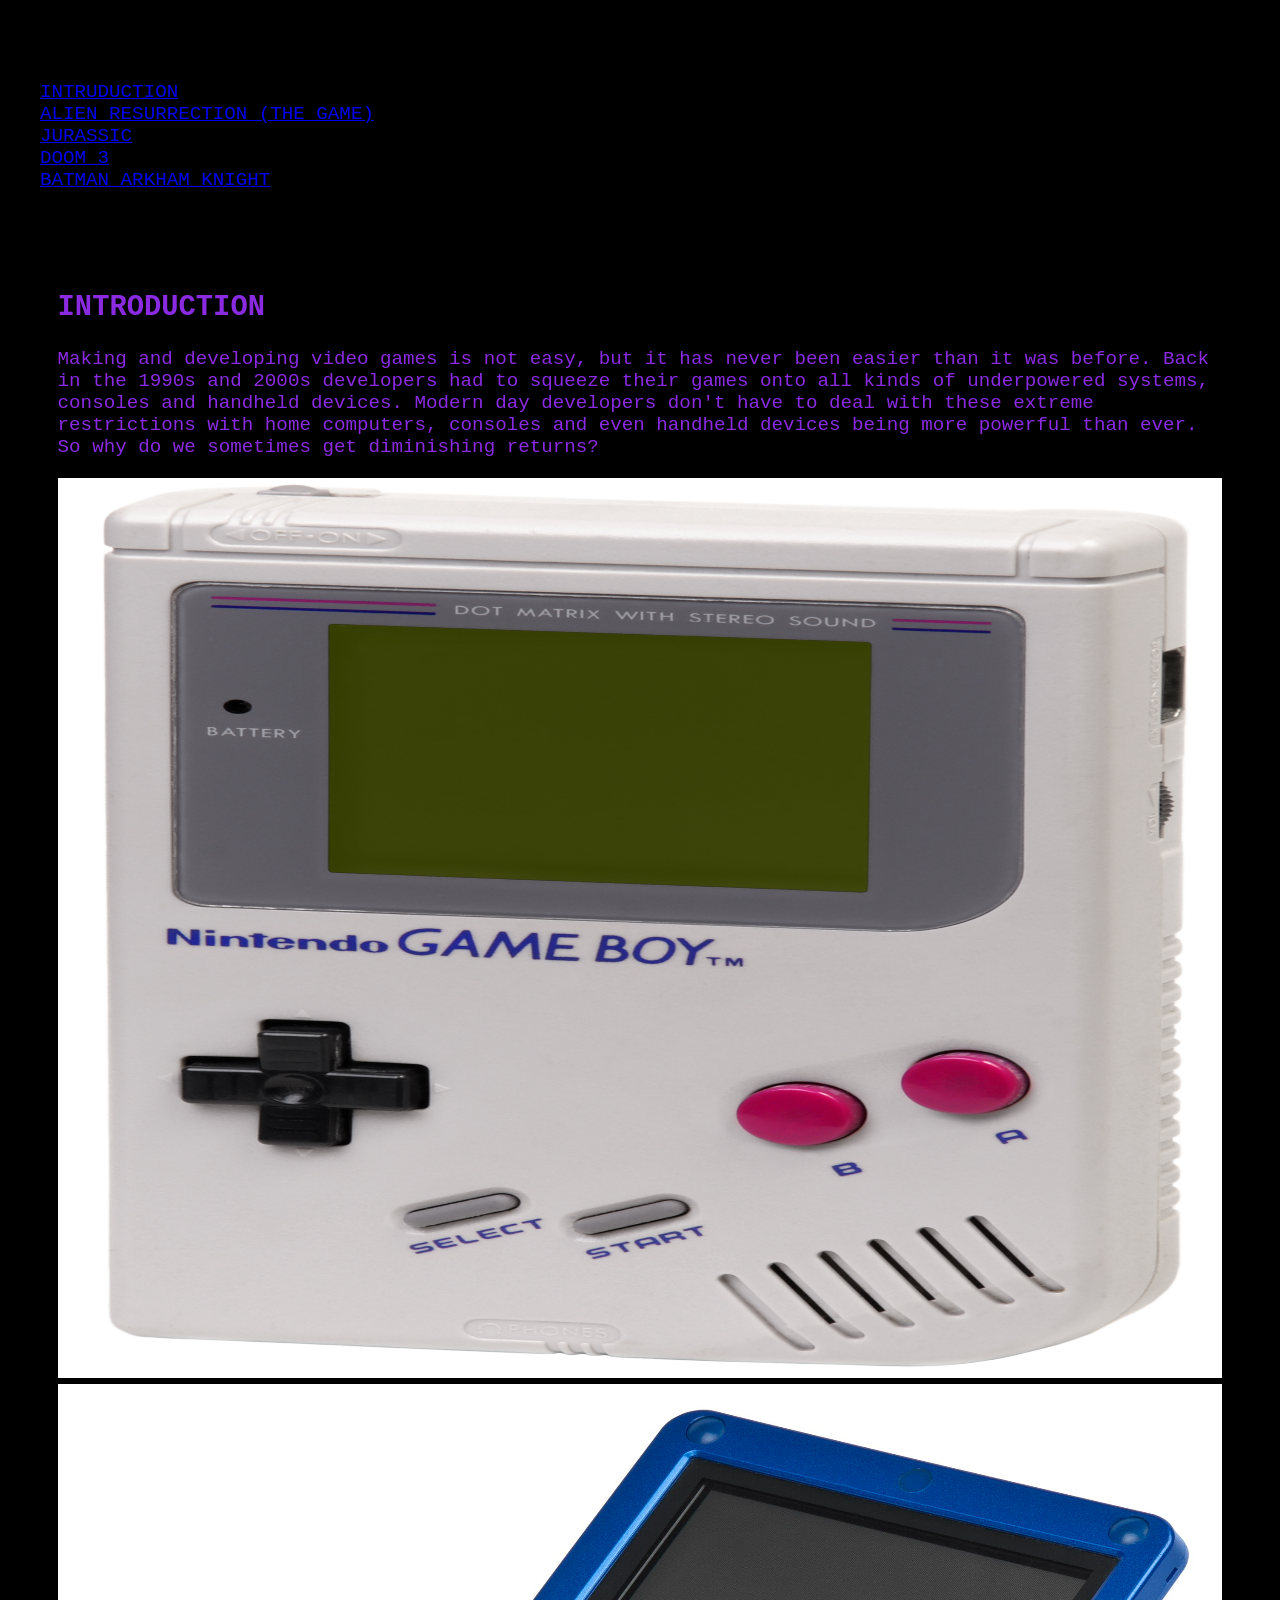
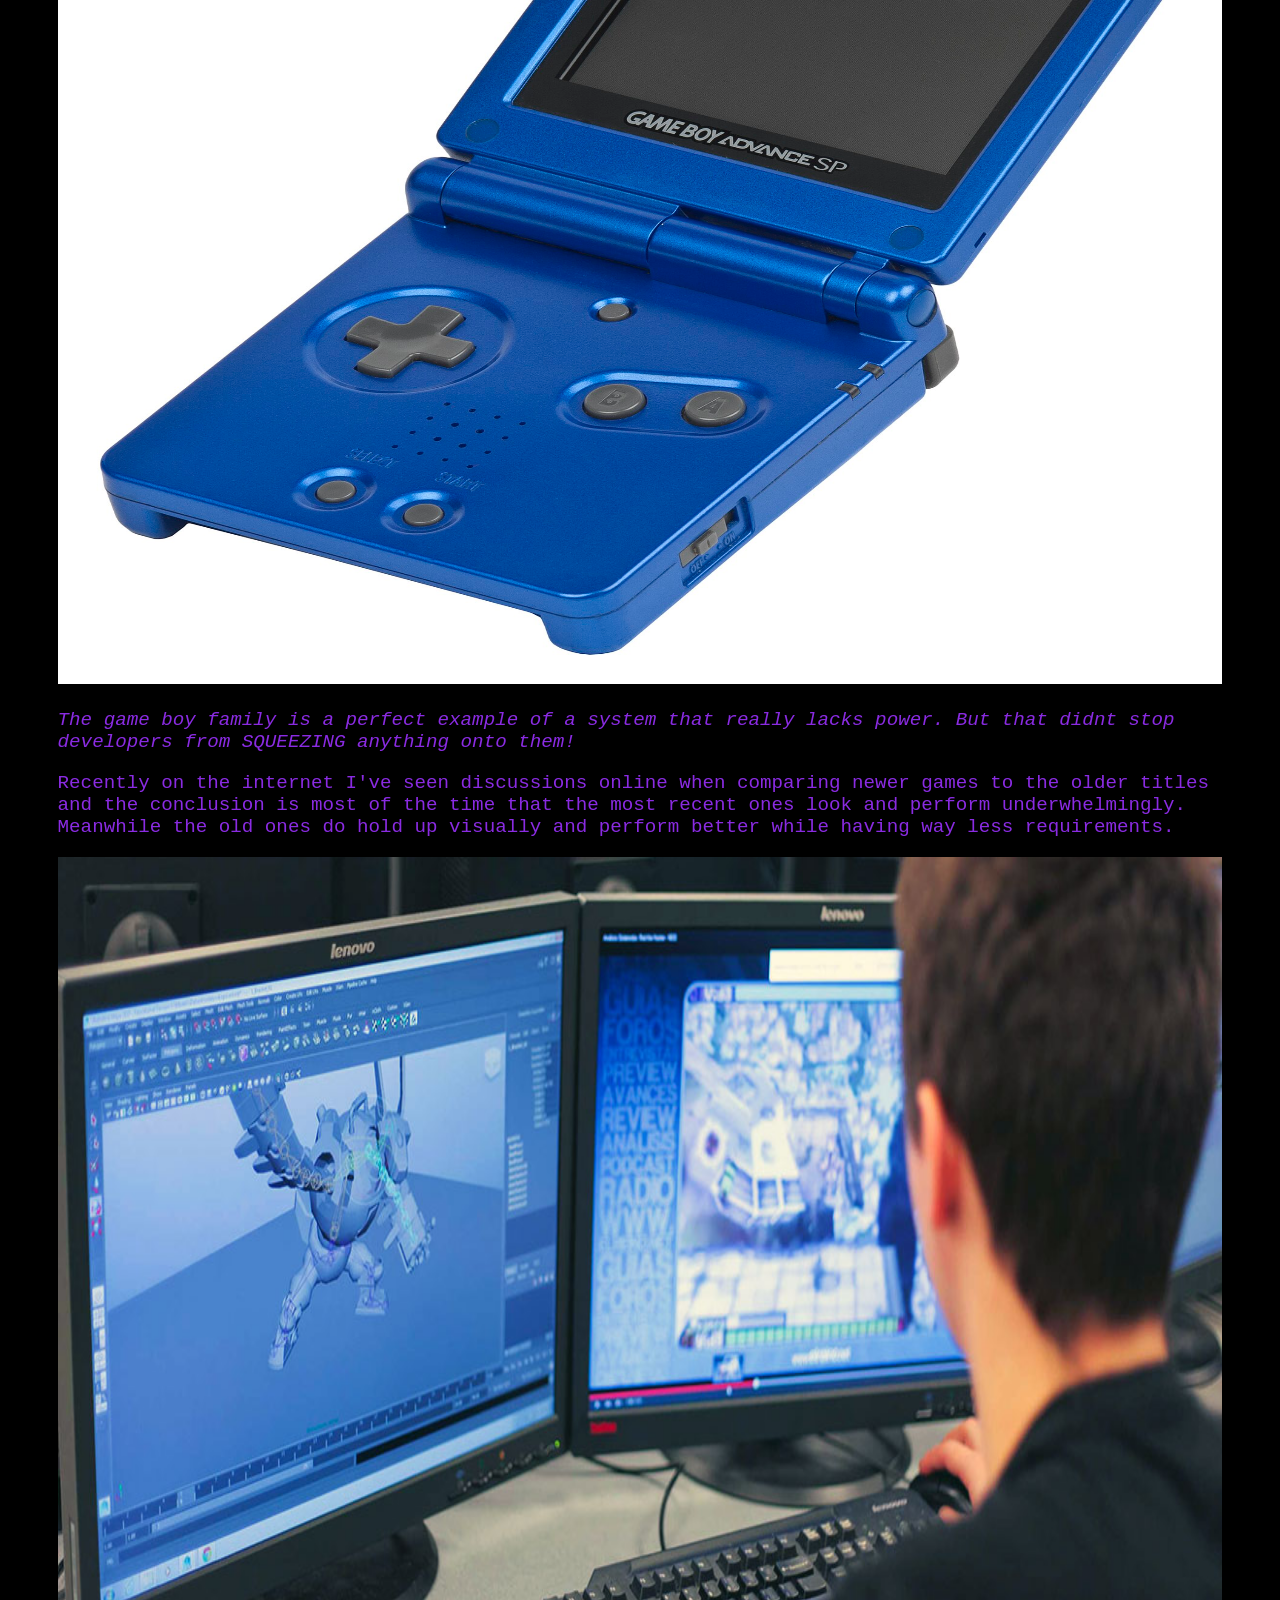
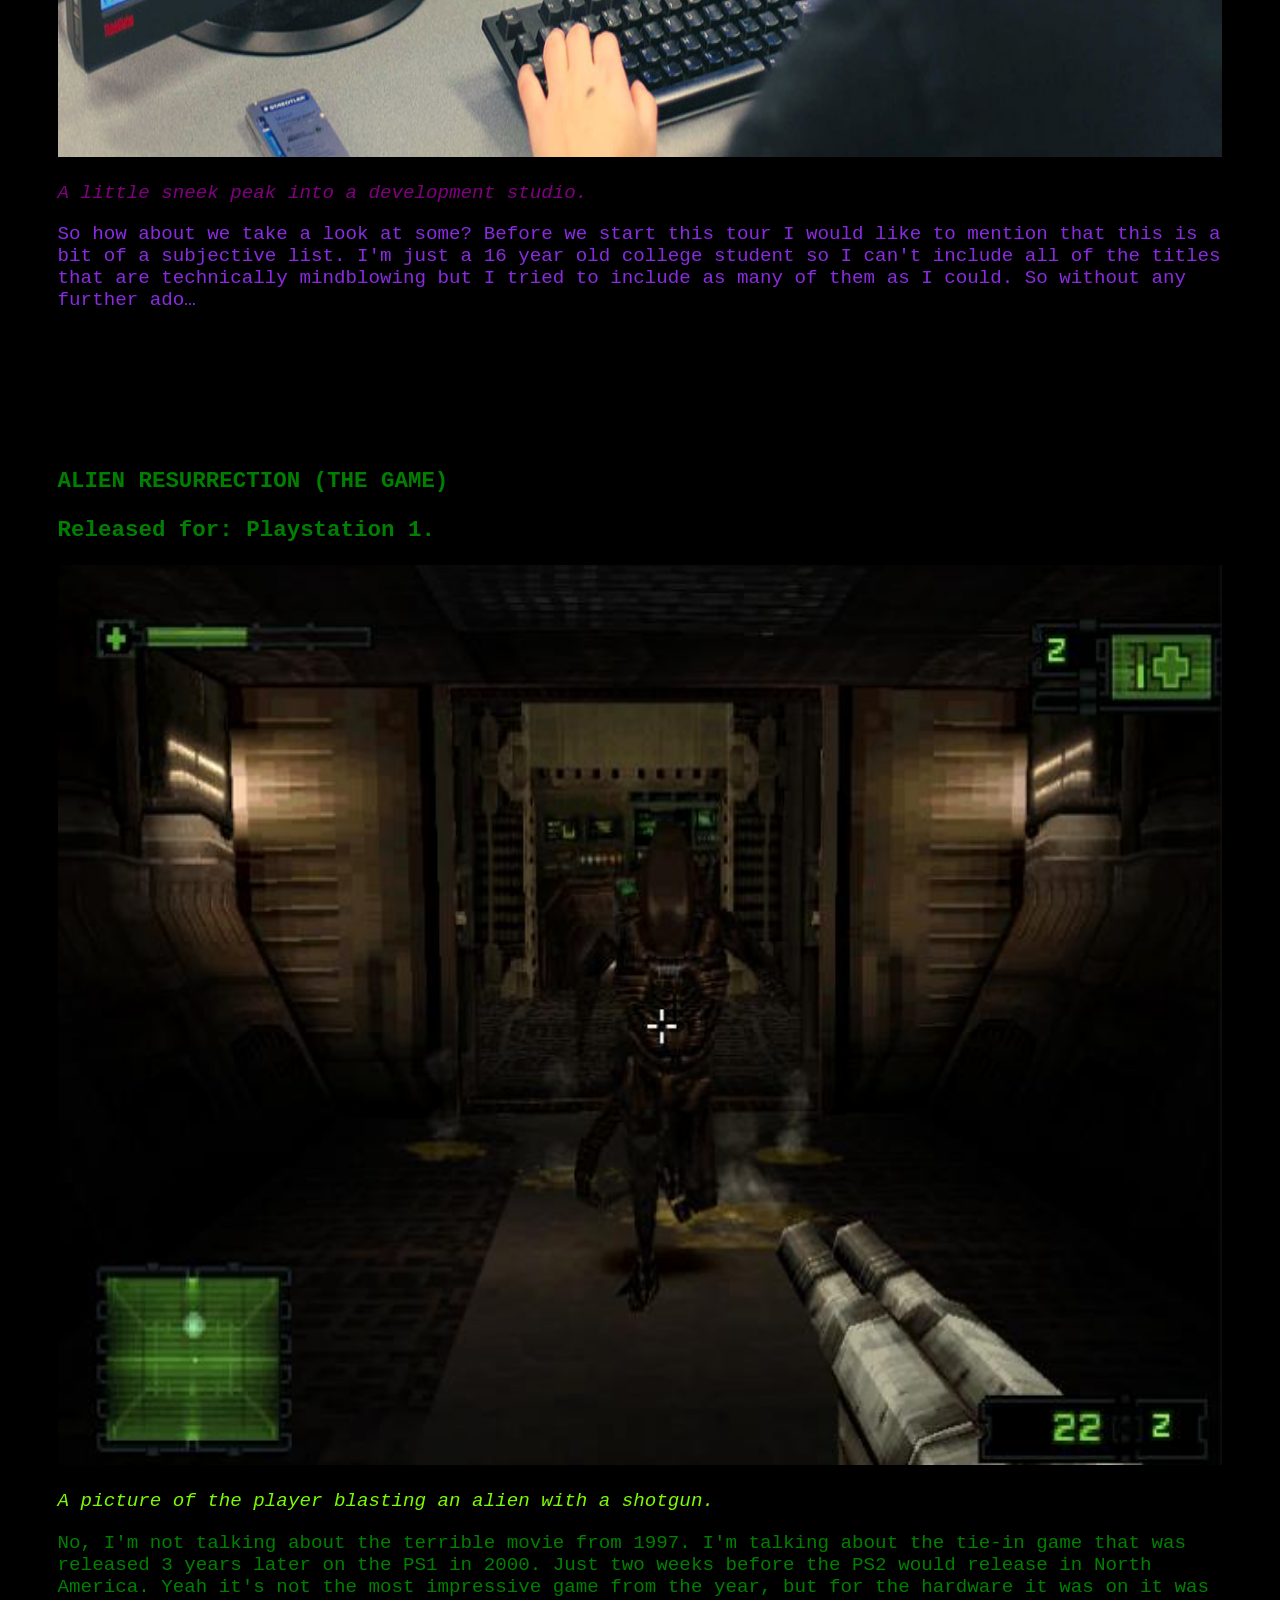
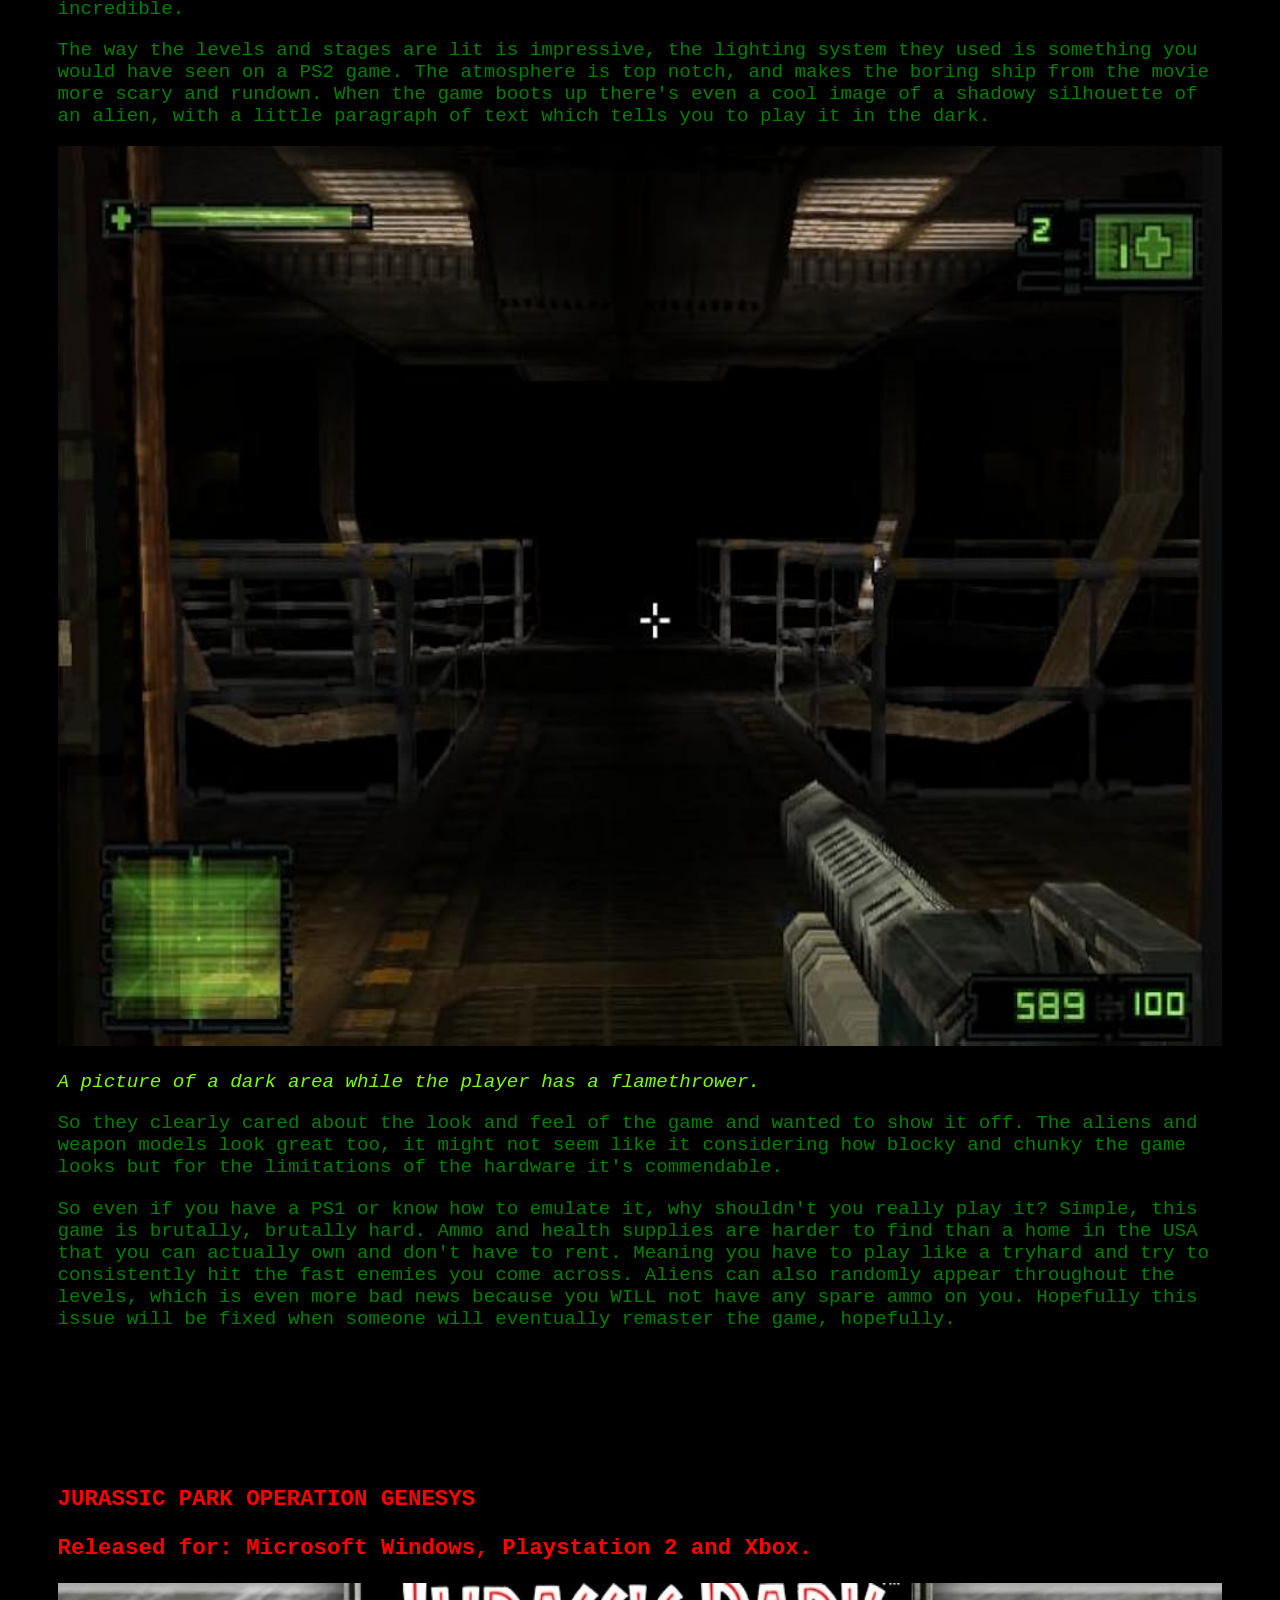
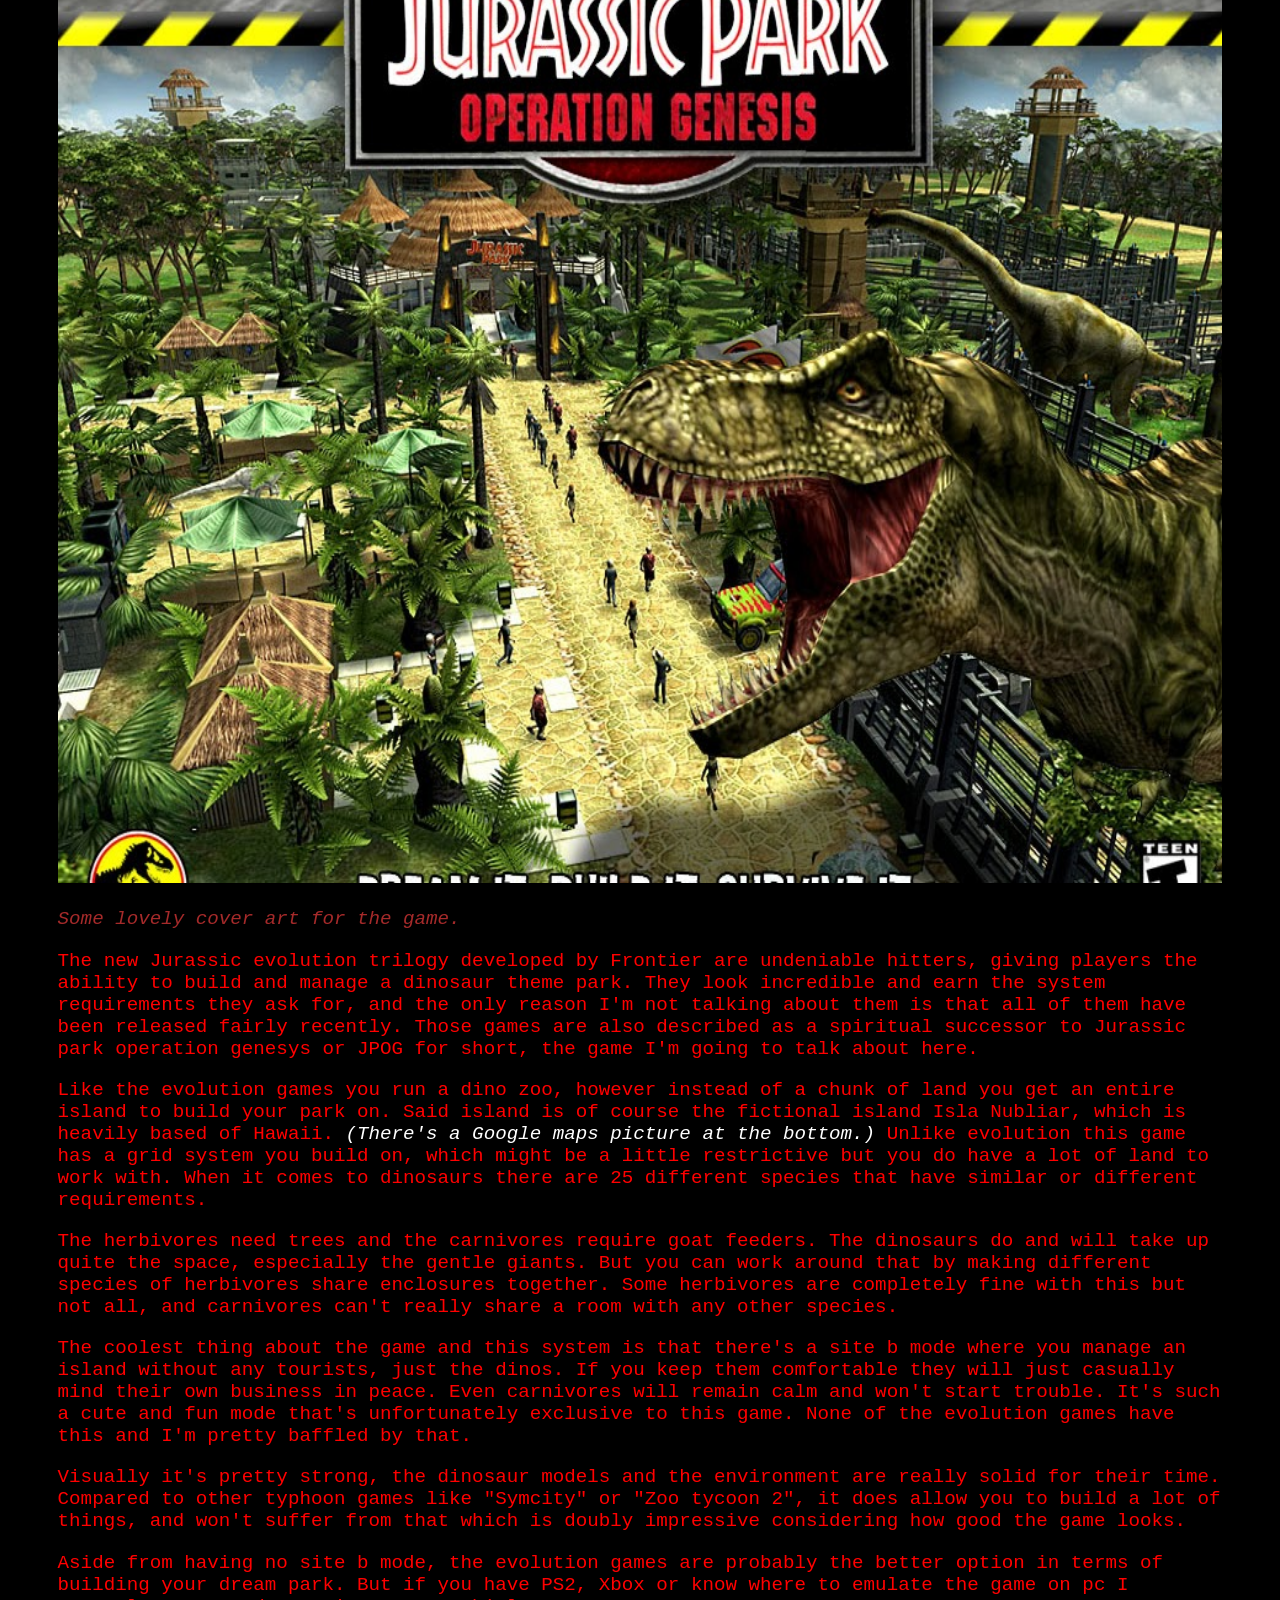
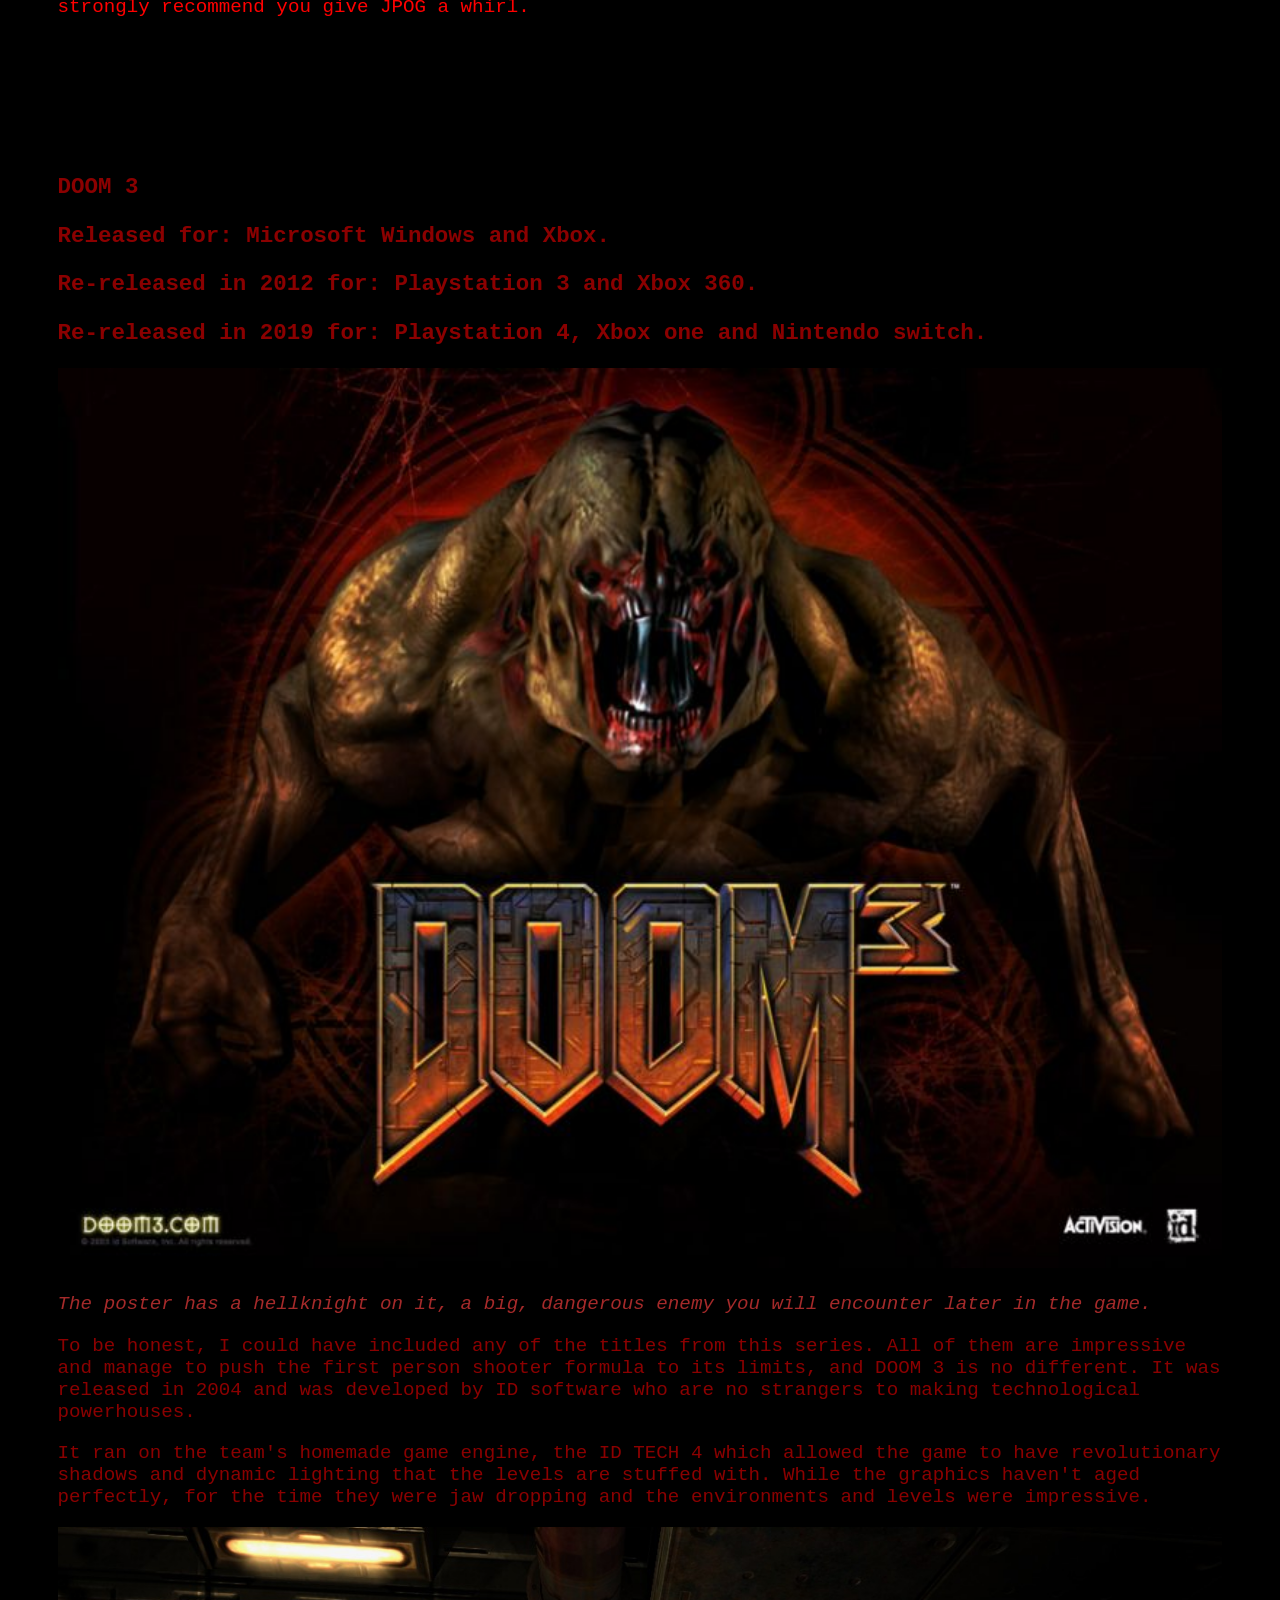
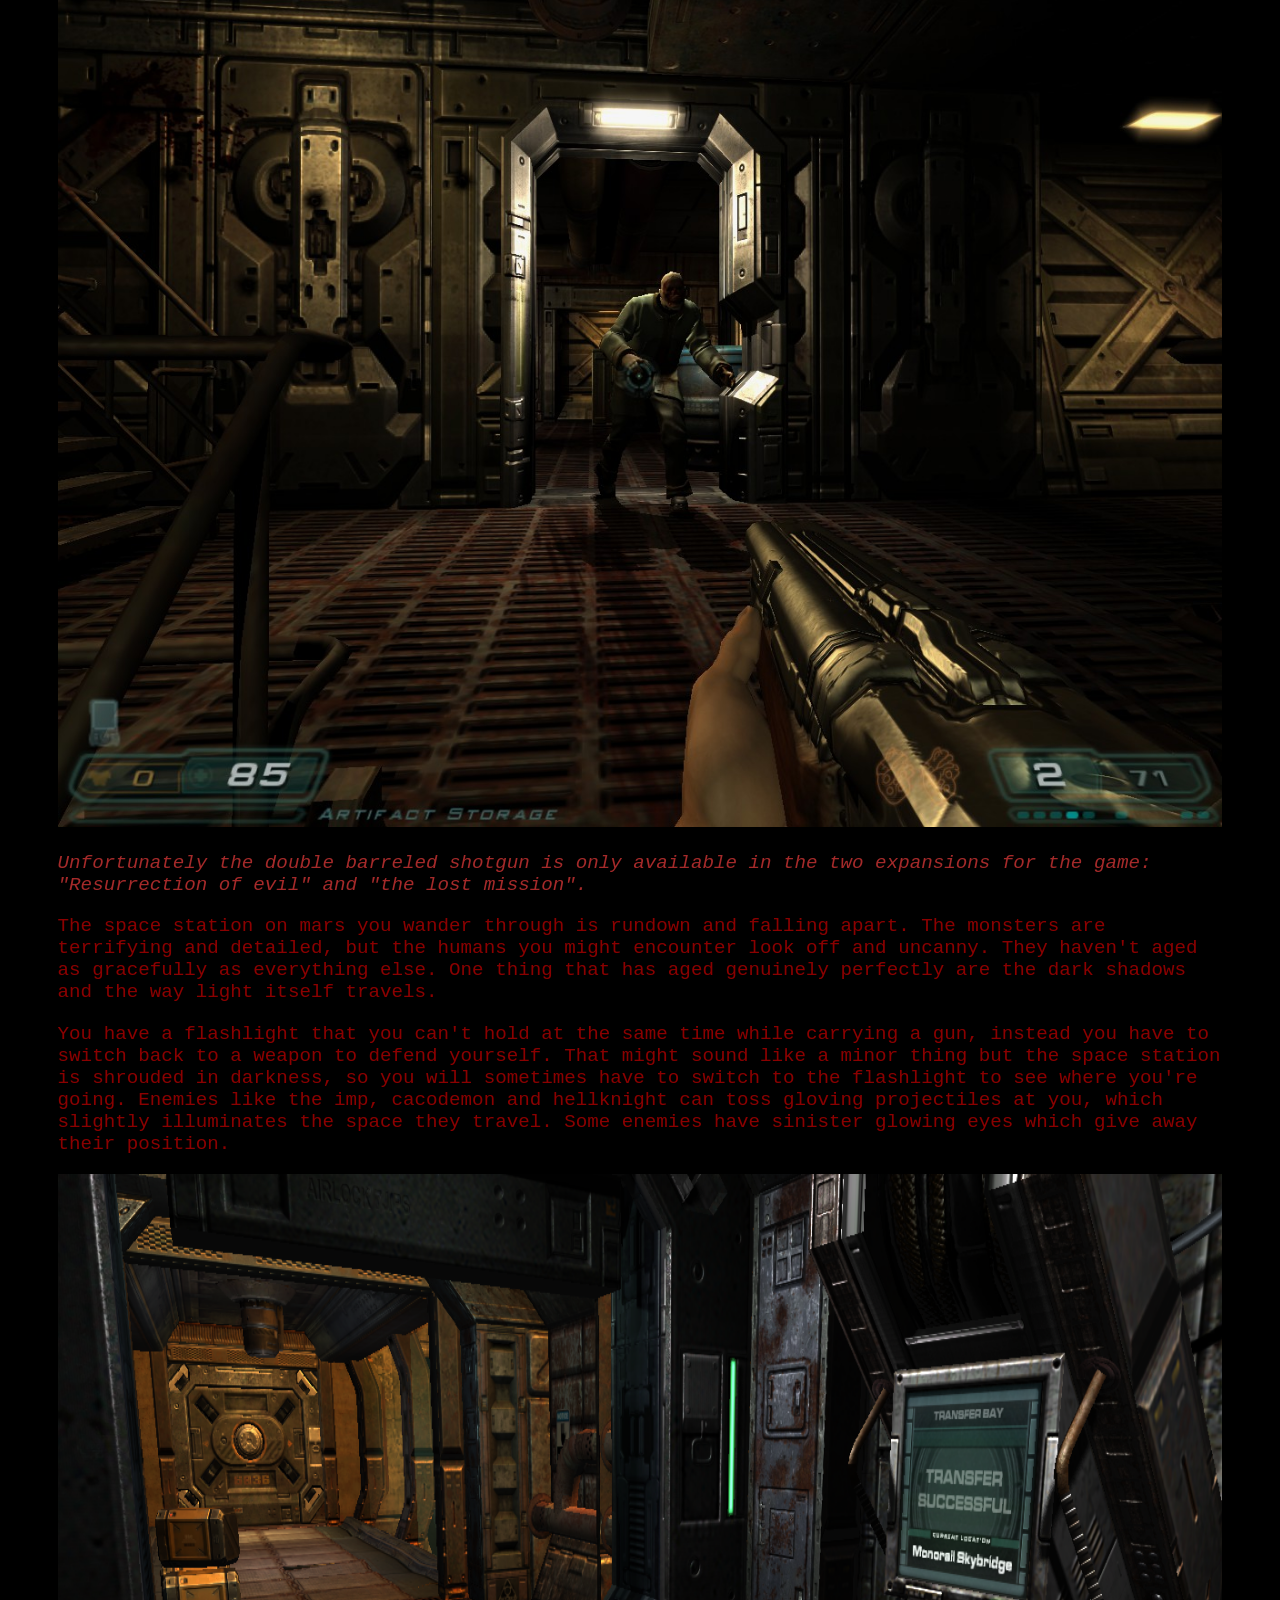
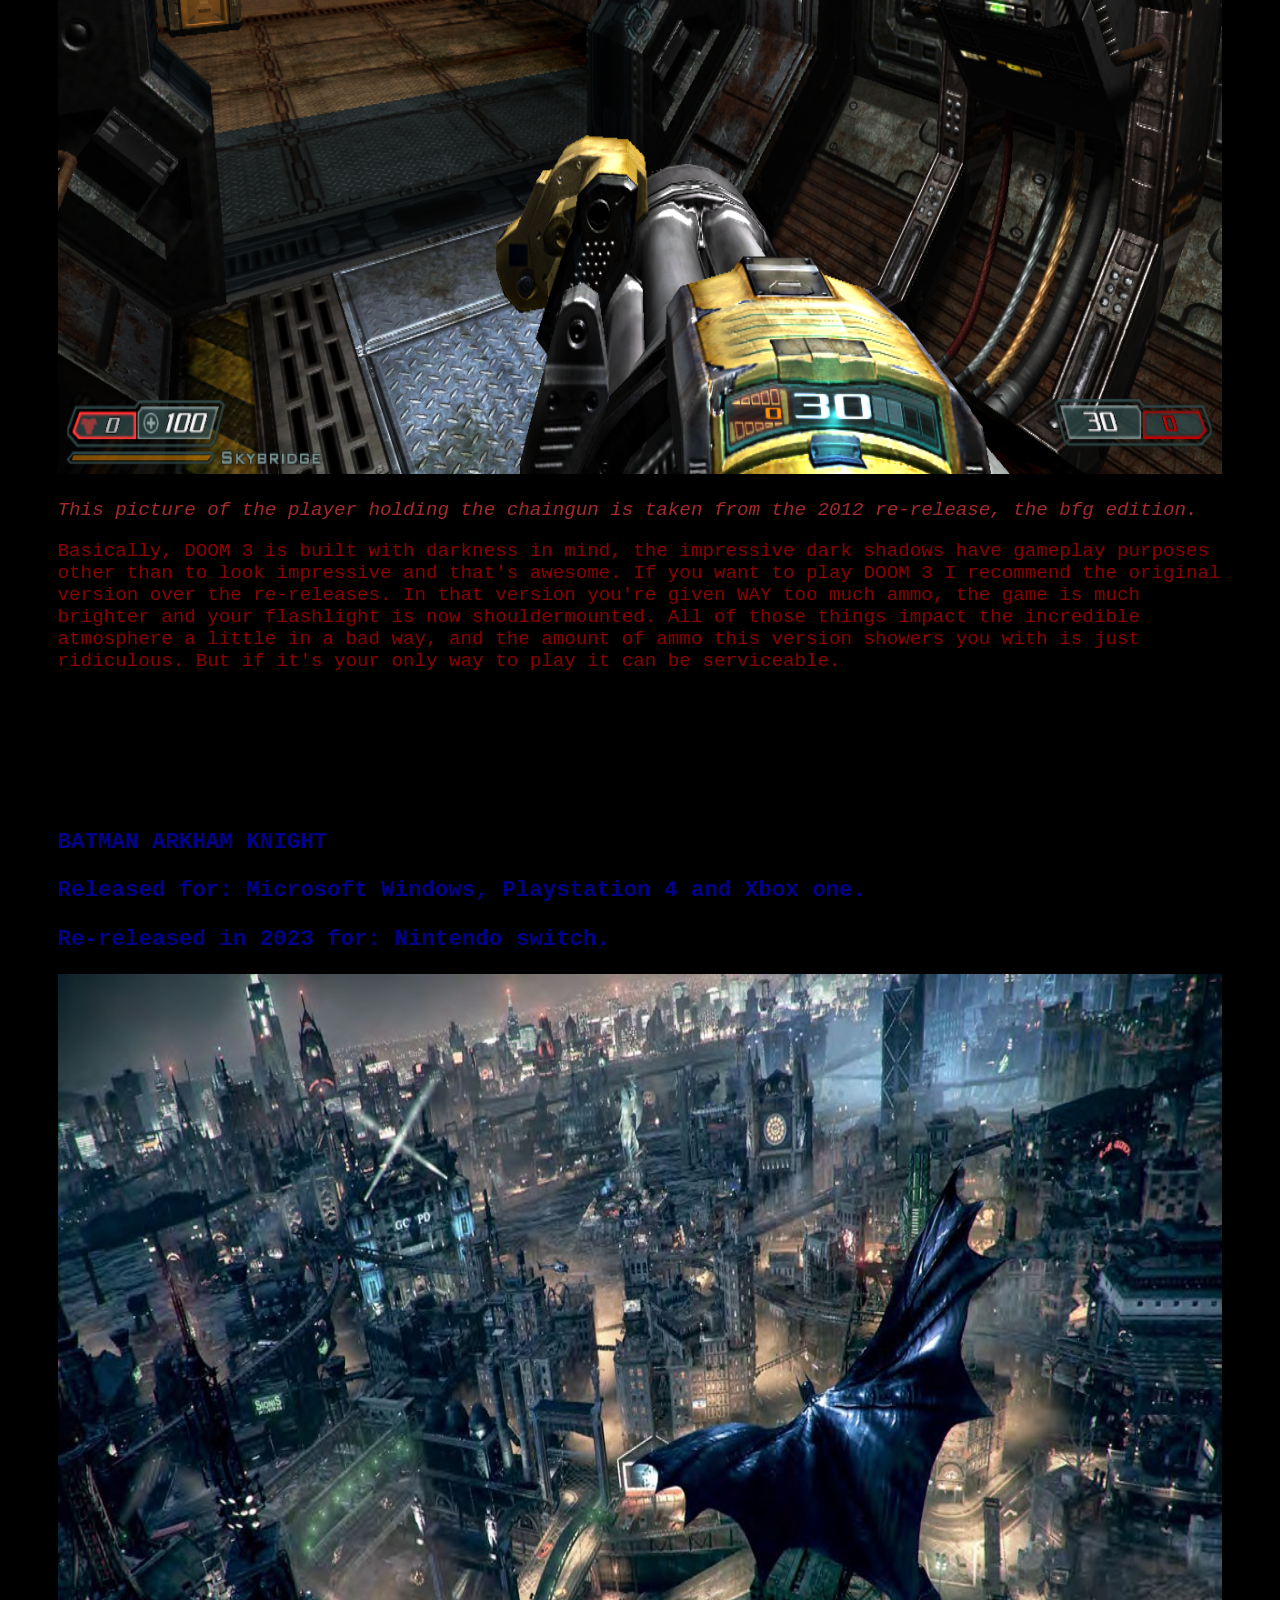
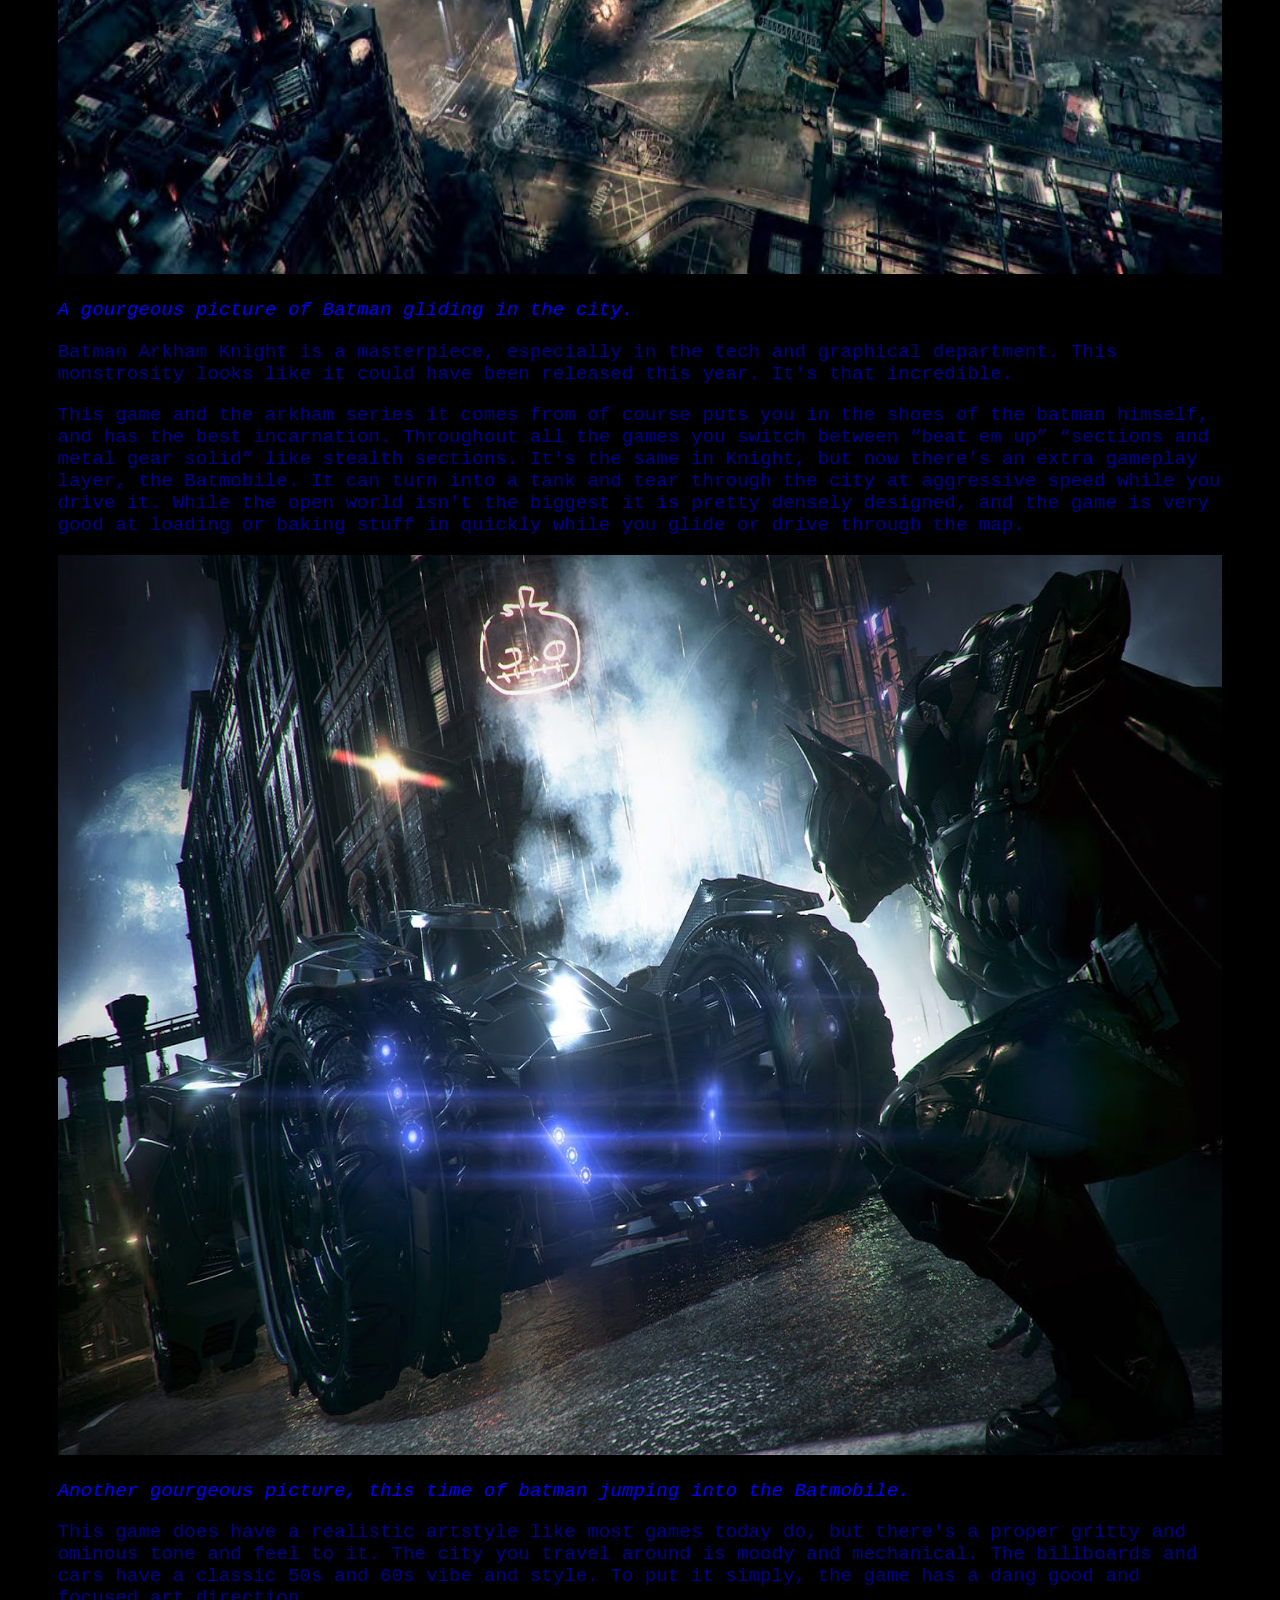
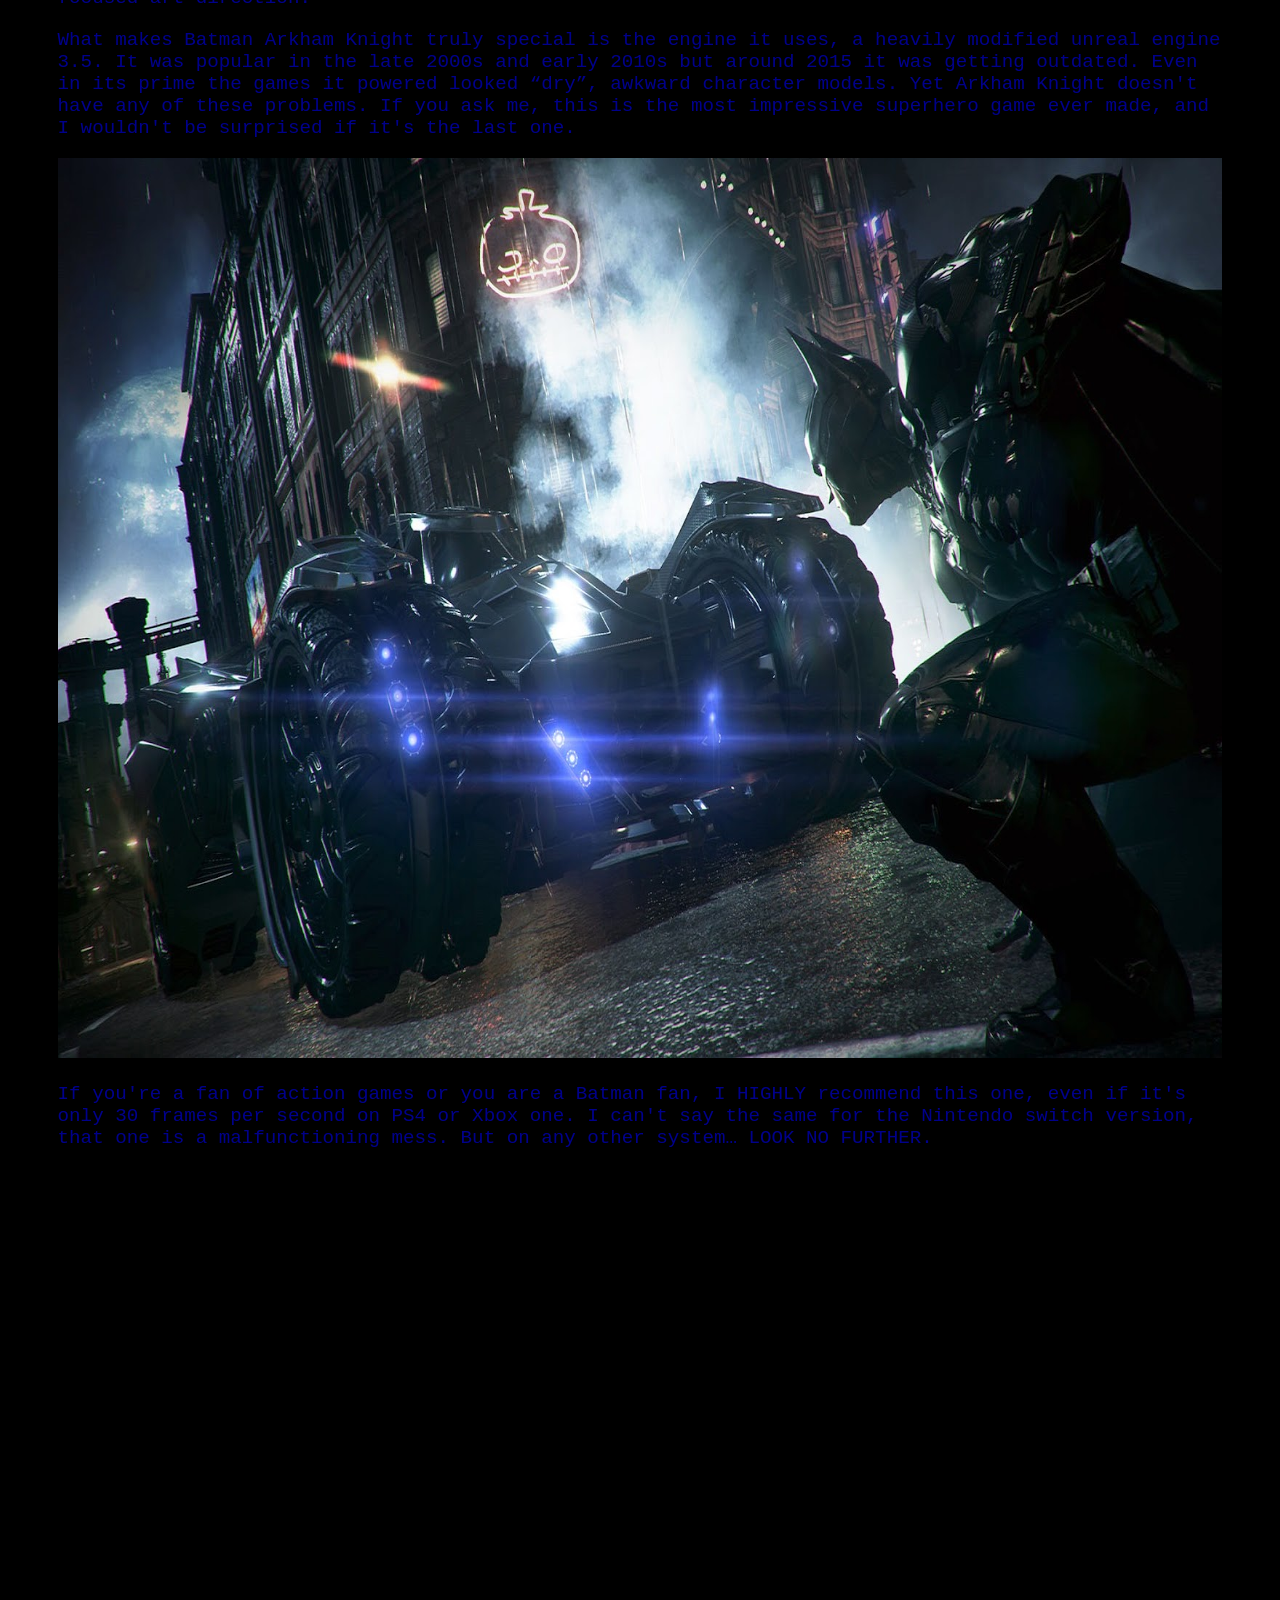
<file: index2.html>
<!DOCTYPE html>
<html lang="en">
<head>
    <meta charset="UTF-8">
    <meta name="viewport" content="width=device-width, initial-scale=1.0">
    <title>Technecally impresive games for their time</title>
    <link rel="stylesheet" href="style.css">
</head>
<body>
    <main>
        <header>
            <h2>TECHNECALLY IMPRESIVE GAMES FOR THEIR TIME</h2>
        </header>
        <aside>
            <ol>
             <li><a href="introduction">INTRUDUCTION</a></li>
             <li><a href="alien">ALIEN RESURRECTION (THE GAME)</a></li>
             <li><a href="jurassic">JURASSIC</a></li>
             <li><a href="doom">DOOM 3</a></li>
             <li><a href="batman">BATMAN ARKHAM KNIGHT</a></li>
            </ol>
        </aside>
        <article id="introduction">
            <div class="introduction">
                <h2>INTRODUCTION</h2>
                <p>Making and developing video games is not easy, but it has never been easier than it was before. Back in the 1990s and 2000s developers had to squeeze their games onto all kinds of underpowered systems, consoles and handheld devices. Modern day developers don't have to deal with these extreme restrictions with home computers, consoles and even handheld devices being more powerful than ever. So why do we sometimes get diminishing returns?</p>
                <img width="500px" src="images/game-boy_lokasida.jpg" alt="">
                <img width="500px" src="images/Game-Boy-Advance-SP-Mk1-Blue.jpg" alt="">
                <p><i class=""info_i>The game boy family is a perfect example of a system that really lacks power. But that didnt stop developers from SQUEEZING anything onto them!</i></p>
                <p>Recently on the internet I've seen discussions online when comparing newer games to the older titles and the conclusion is most of the time that the most recent ones look and perform underwhelmingly. Meanwhile the old ones do hold up visually and perform better while having way less requirements.</p>
                <img width="500px" src="images/Game-Development_fyrir_loka-vefsíðu.jpg" alt="">
                <p><i class="info_i"> A little sneek peak into a development studio.</i></p>
                <p>So how about we take a look at some? Before we start this tour I would like to mention that this is a bit of a subjective list. I'm just a 16 year old college student so I can't include all of the titles that are technically mindblowing but I tried to include as many of them as I could. So without any further ado…</p>
            </div>
        </article>
        <article id="alien">
            <div class="alien">
                <h3>ALIEN RESURRECTION (THE GAME)</h3>
                <h3>Released for: Playstation 1.</h3>
                <img width="500px" src="images/MV5BYjU3OGEyN2MtNmY2Yi00NjA0LWE1YWUtYTY0YTg2NjE2MTM4XkEyXkFqcGc@._V1_.jpg" alt="">
                <p><i class="info_a">A picture of the player blasting an alien with a shotgun.</i></p>
                <p>No, I'm not talking about the terrible movie from 1997. I'm talking about the tie-in game that was released 3 years later on the PS1 in 2000. Just two weeks before the PS2 would release in North America. Yeah it's not the most impressive game from the year, but for the hardware it was on it was incredible.</p>
                <p>The way the levels and stages are lit is impressive, the lighting system they used is something you would have seen on a PS2 game. The atmosphere is top notch, and makes the boring ship from the movie more scary and rundown. When the game boots up there's even a cool image of a shadowy silhouette of an alien, with a little paragraph of text which tells you to play it in the dark.</p>
                <img width="500px" src="images/MV5BMDZmMzgzZjEtMTZjYy00YjdjLTg0M2QtMWFhMDIxMWZlMWI1XkEyXkFqcGc@._V1_FMjpg_UX1000_.jpg" alt="">
                <p><i class="info_a">A picture of a dark area while the player has a flamethrower.</i></p>
                <p>So they clearly cared about the look and feel of the game and wanted to show it off. The aliens and weapon models look great too, it might not seem like it considering how blocky and chunky the game looks but for the limitations of the hardware it's commendable.</p>
                <p>So even if you have a PS1 or know how to emulate it, why shouldn't you really play it? Simple, this game is brutally, brutally hard. Ammo and health supplies are harder to find than a home in the USA that you can actually own and don't have to rent. Meaning you have to play like a tryhard and try to consistently hit the fast enemies you come across. Aliens can also randomly appear throughout the levels, which is even more bad news because you WILL not have any spare ammo on you. Hopefully this issue will be fixed when someone will eventually remaster the game, hopefully.</p>
            </div>
        </article>
        <article id="jurassic">
            <div class="jurassic">
                <h3>JURASSIC PARK OPERATION GENESYS</h3>
                <h3>Released for: Microsoft Windows, Playstation 2 and Xbox.</h3>
                <img width="500px" src="images/jurassic_operation.jpg" alt="">
                <p><i class="info_c">Some lovely cover art for the game.</i></p>
                <p>The new Jurassic evolution trilogy developed by Frontier are undeniable hitters, giving players the ability to build and manage a dinosaur theme park. They look incredible and earn the system requirements they ask for, and the only reason I'm not talking about them is that all of them have been released fairly recently. Those games are also described as a spiritual successor to Jurassic park operation genesys or JPOG for short, the game I'm going to talk about here.</p>
                <p>Like the evolution games you run a dino zoo, however instead of a chunk of land you get an entire island to build your park on. Said island is of course the fictional island Isla Nubliar, which is heavily based of Hawaii. <i class="Hawaii">(There's a Google maps picture at the bottom.)</i> Unlike evolution this game has a grid system you build on, which might be a little restrictive but you do have a lot of land to work with. When it comes to dinosaurs there are 25 different species that have similar or different requirements.</p>
                <p>The herbivores need trees and the carnivores require goat feeders. The dinosaurs do and will take up quite the space, especially the gentle giants. But you can work around that by making different species of herbivores share enclosures together. Some herbivores are completely fine with this but not all, and carnivores can't really share a room with any other species.</p>
                <p>The coolest thing about the game and this system is that there's a site b mode where you manage an island without any tourists, just the dinos. If you keep them comfortable they will just casually mind their own business in peace. Even carnivores will remain calm and won't start trouble. It's such a cute and fun mode that's unfortunately exclusive to this game. None of the evolution games have this and I'm pretty baffled by that.</p>
                <p>Visually it's pretty strong, the dinosaur models and the environment are really solid for their time. Compared to other typhoon games like "Symcity" or "Zoo tycoon 2", it does allow you to build a lot of things, and won't suffer from that which is doubly impressive considering how good the game looks.</p>
                <p>Aside from having no site b mode, the evolution games are probably the better option in terms of building your dream park. But if you have PS2, Xbox or know where to emulate the game on pc I strongly recommend you give JPOG a whirl.</p>
            </div>
        </article>
        <article id="doom">
            <div class="doom">
                <h3>DOOM 3</h3>
                <h3>Released for: Microsoft Windows and Xbox.</h3>
                <h3>Re-released in 2012 for: Playstation 3 and Xbox 360.</h3>
                <h3>Re-released in 2019 for: Playstation 4, Xbox one and Nintendo switch.</h3>
                <img width="500px" src="images/doom-3.jpg" alt="">
                <p><i class="info_c">The poster has a hellknight on it, a big, dangerous enemy you will encounter later in the game.</i></p>
                <p>To be honest, I could have included any of the titles from this series. All of them are impressive and manage to push the first person shooter formula to its limits, and DOOM 3 is no different. It was released in 2004 and was developed by ID software who are no strangers to making technological powerhouses.</p>
                <p>It ran on the team's homemade game engine, the ID TECH 4 which allowed the game to have revolutionary shadows and dynamic lighting that the levels are stuffed with. While the graphics haven't aged perfectly, for the time they were jaw dropping and the environments and levels were impressive.</p>
                <img width="500px" src="images/super_shotgun.jpg" alt="">
                <p><i class="info_c">Unfortunately the double barreled shotgun is only available in the two expansions for the game: "Resurrection of evil" and "the lost mission".</i></p>
                <p>The space station on mars you wander through is rundown and falling apart. The monsters are terrifying and detailed, but the humans you might encounter look off and uncanny. They haven't aged as gracefully as everything else. One thing that has aged genuinely perfectly are the dark shadows and the way light itself travels.</p>
                <p>You have a flashlight that you can't hold at the same time while carrying a gun, instead you have to switch back to a weapon to defend yourself. That might sound like a minor thing but the space station is shrouded in darkness, so you will sometimes have to switch to the flashlight to see where you're going. Enemies like the imp, cacodemon and hellknight can toss gloving projectiles at you, which slightly illuminates the space they travel. Some enemies have sinister glowing eyes which give away their position. </p>
                <img width="500px" src="images/rbdoom-3-bfg-20170321-193627-006.webp" alt="">
                <p><i class="info_c">This picture of the player holding the chaingun is taken from the 2012 re-release, the bfg edition.</i></p>
                <p>Basically, DOOM 3 is built with darkness in mind, the impressive dark shadows have gameplay purposes other than to look impressive and that's awesome. If you want to play DOOM 3 I recommend the original version over the re-releases. In that version you're given WAY too much ammo, the game is much brighter and your flashlight is now shouldermounted. All of those things impact the incredible atmosphere a little in a bad way, and the amount of ammo this version showers you with is just ridiculous. But if it's your only way to play it can be serviceable.</p>
            </div>
        </article>
        <article id="batman">
            <div class="batman">
                <h3>BATMAN ARKHAM KNIGHT</h3>
                <h3>Released for: Microsoft Windows, Playstation 4 and Xbox one.</h3>
                <h3>Re-released in 2023 for: Nintendo switch.</h3>
                <img width="500px" src="images/voar.jpg" alt="">
                <p><i class="info_b">A gourgeous picture of Batman gliding in the city.</i></p>
                <p>Batman Arkham Knight is a masterpiece, especially in the tech and graphical department. This monstrosity looks like it could have been released this year. It's that incredible.</p>
                <p>This game and the arkham series it comes from of course puts you in the shoes of the batman himself, and has the best incarnation. Throughout all the games you switch between “beat em up” “sections and metal gear solid” like stealth sections. It's the same in Knight, but now there's an extra gameplay layer, the Batmobile. It can turn into a tank and tear through the city at aggressive speed while you drive it. While the open world isn't the biggest it is pretty densely designed, and the game is very good at loading or baking stuff in quickly while you glide or drive through the map.</p>
                <img width="500px" src="images/batman-arkham-knight-gameblast.jpg" alt="">
                <p><i class="info_b">Another gourgeous picture, this time of batman jumping into the Batmobile.</i></p>
                <p>This game does have a realistic artstyle like most games today do, but there's a proper gritty and ominous tone and feel to it. The city you travel around is moody and mechanical. The billboards and cars have a classic 50s and 60s vibe and style. To put it simply, the game has a dang good and focused art direction.</p>
                <p>What makes Batman Arkham Knight truly special is the engine it uses, a heavily modified unreal engine 3.5. It was popular in the late 2000s and early 2010s but around 2015 it was getting outdated. Even in its prime the games it powered looked “dry”, awkward character models. Yet Arkham Knight doesn't have any of these problems. If you ask me, this is the most impressive superhero game ever made, and I wouldn't be surprised if it's the last one.</p>
                <img width="500px" src="images/batman-arkham-knight-gameblast.jpg" alt="">
                <p><i class="info_b"></i></p>
                <p>If you're a fan of action games or you are a Batman fan, I HIGHLY recommend this one, even if it's only 30 frames per second on PS4 or Xbox one. I can't say the same for the Nintendo switch version, that one is a malfunctioning mess. But on any other system… LOOK NO FURTHER.</p>
        </article>
    </main>
    <footer>
        <nav>
            <iframe src="https://www.google.com/maps/embed?pb=!1m14!1m12!1m3!1d3828338.3949962133!2d-160.14685683838124!3d20.440053819874958!2m3!1f0!2f0!3f0!3m2!1i1024!2i768!4f13.1!5e0!3m2!1sen!2sis!4v1791811204934!5m2!1sen!2sis" width="600" height="450" style="border:0;" allowfullscreen="" loading="lazy" referrerpolicy="strict-origin-when-cross-origin"></iframe>
        </nav>
    </footer>
</body>
</html>
</file>
<file: style.css>
html{scroll-behavior: smooth;}

img{
    display: none;
}


body{
    margin: auto;
    font-family: 'Courier New', Courier, monospace;
    font-size: 1.2em;
    line-height: linear-gradient(to bottom, rgb(73, 24, 22),rgb(49, 10, 0));
    background-color: black;
}

.h2{
    color: purple;
}

.introduction{
    margin: auto;
    border: 3px;
    padding: 3em;
    color: blueviolet;
}

.alien{
    margin: auto;
    border: 2px;
    padding: 3em;
    color: green;
}

.jurassic{
    margin: auto;
    border: 2px;
    padding: 3em;
    color: red;
}

.doom{
    margin: auto;
    border: 2px;
    padding: 3em;
    color: darkred;
}

.batman{
    margin: auto;
    border: 2px;
    padding: 3em;
    color: darkblue;
}

.info_a{
    font-style: italic;
    color: lawngreen;
}

.info_c{
    font-style: italic;
    color:brown;
}

.info_b{
    font-style: italic;
    color: blue;
}

.info_i{
    font-style: italic;
    color: purple;
}

.Hawaii{
    color: white;
}

.dl{
    color: white;
}
img{
    width: 100%;
    height: 100vh;
}

@media screen and (min-width: 600px) {
    header main article{
        display: grid;
        grid-template-columns: 1fr;
    }
    img{display: inline;}
}

@media screen and (min-width:768px) {
    header main article{
        grid-template-columns: 1fr;
    }
}

@media screen and (min-width:960px) {
    header main article{
        grid-template-columns: 1fr;
    }
}

@media screen and (min-width:1280px) {
    header main article{
        grid-template-columns: 1fr;
    }
    
}

@media screen and (min-width:1280px) {
    footer{
        display: grid;
        grid-template-columns: 1fr 1fr 1fr;
    }
}
</file>
